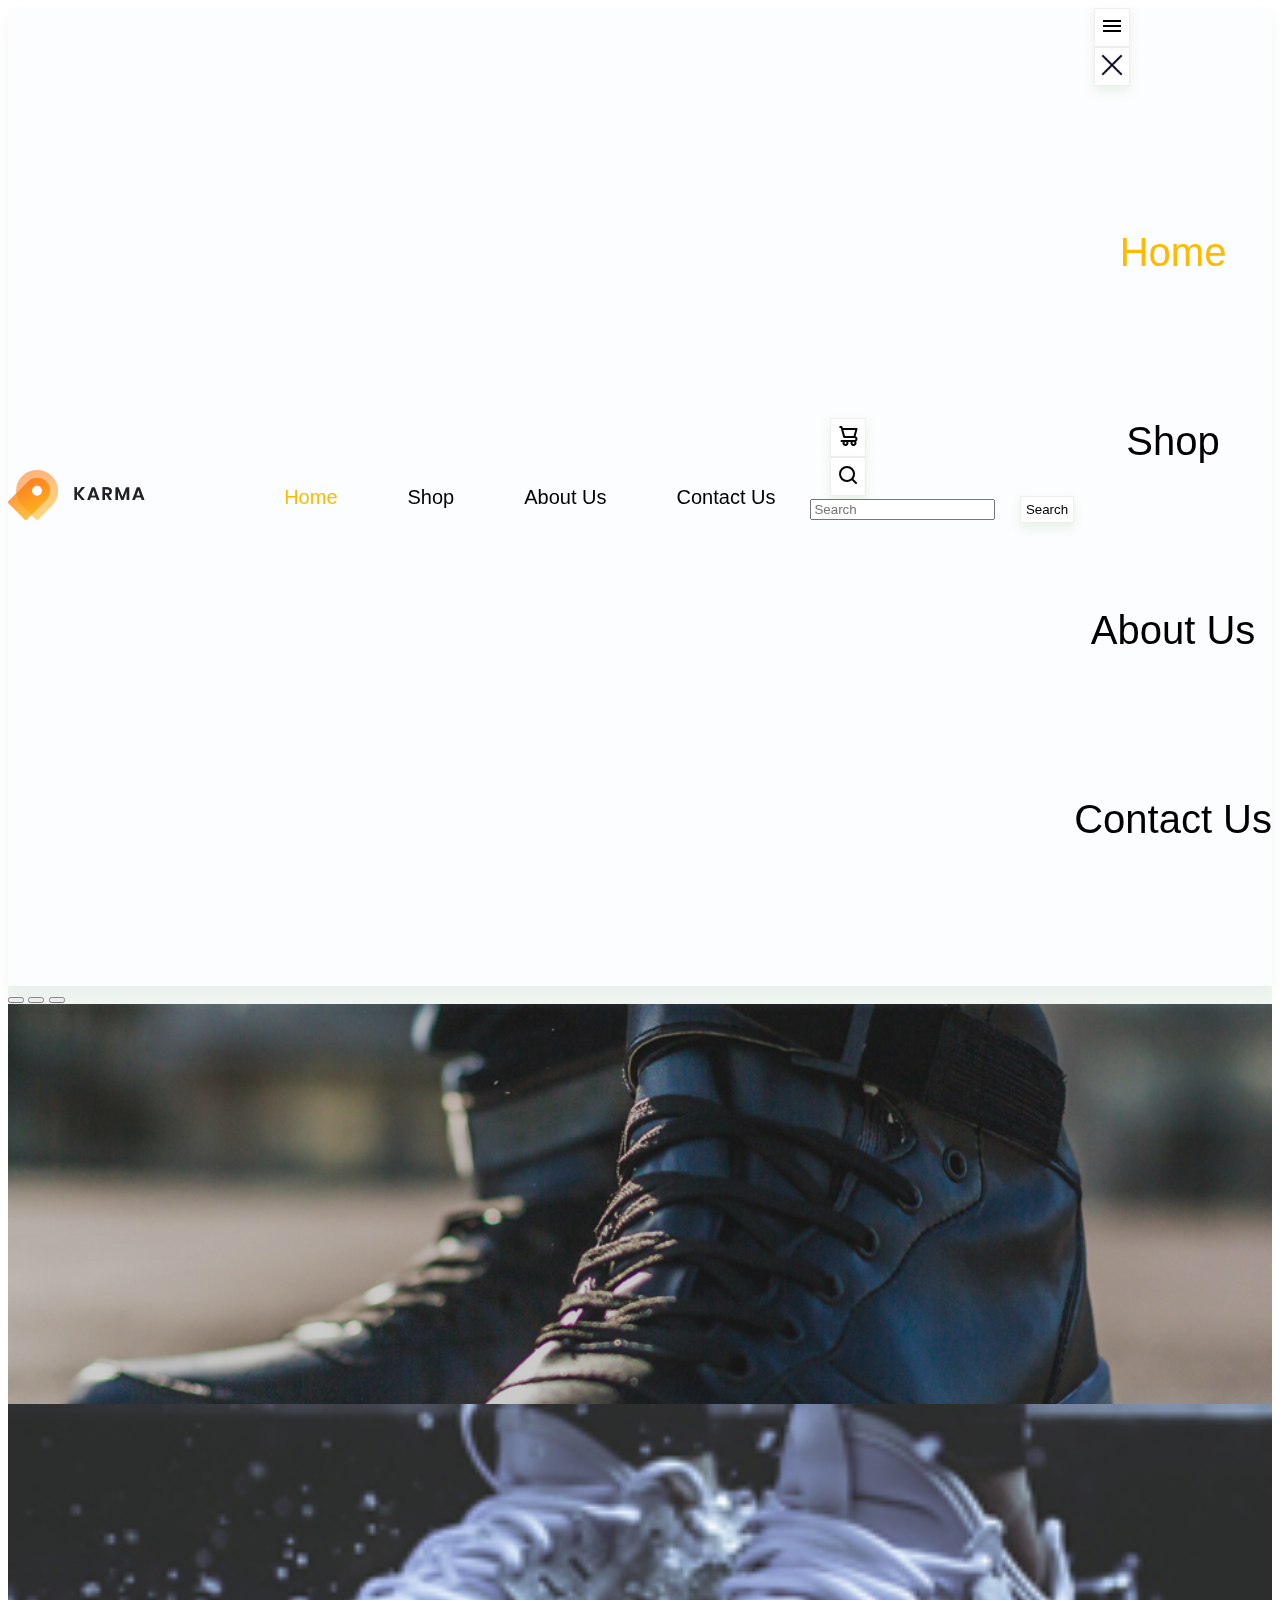
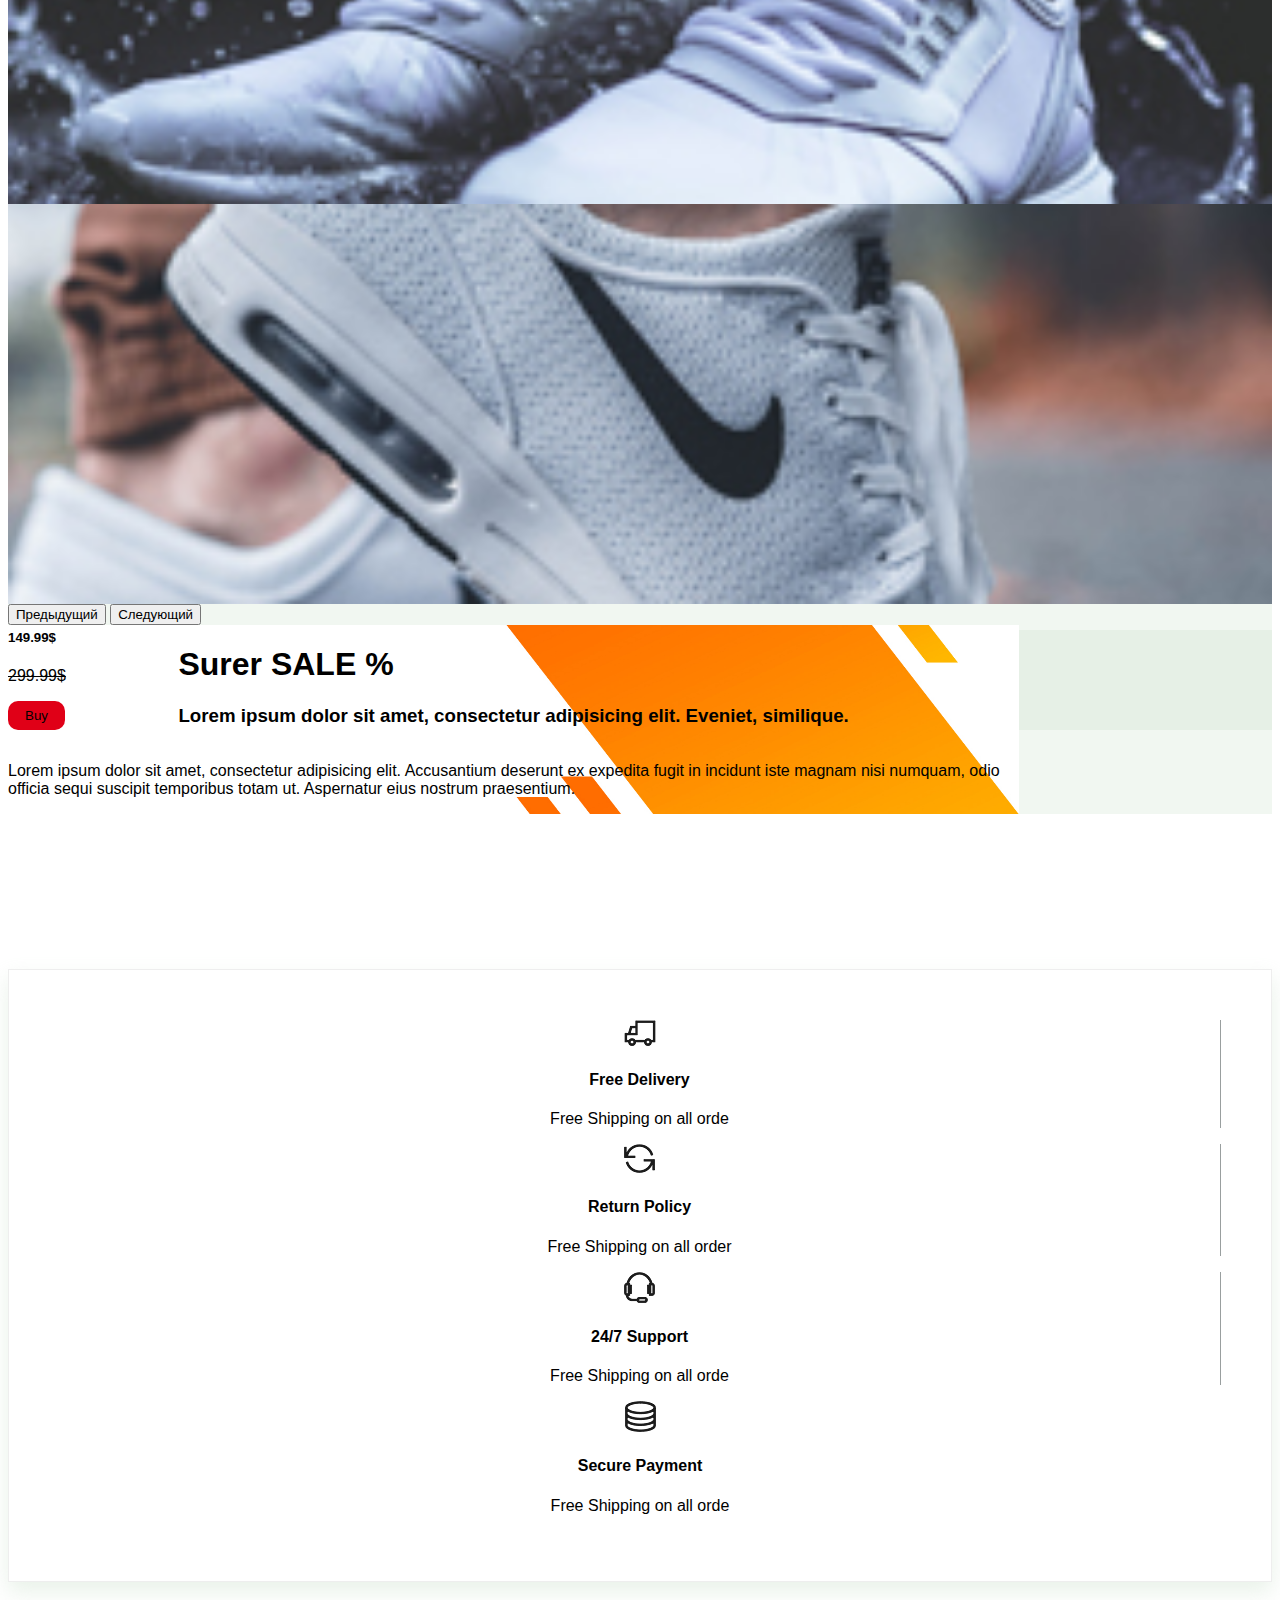
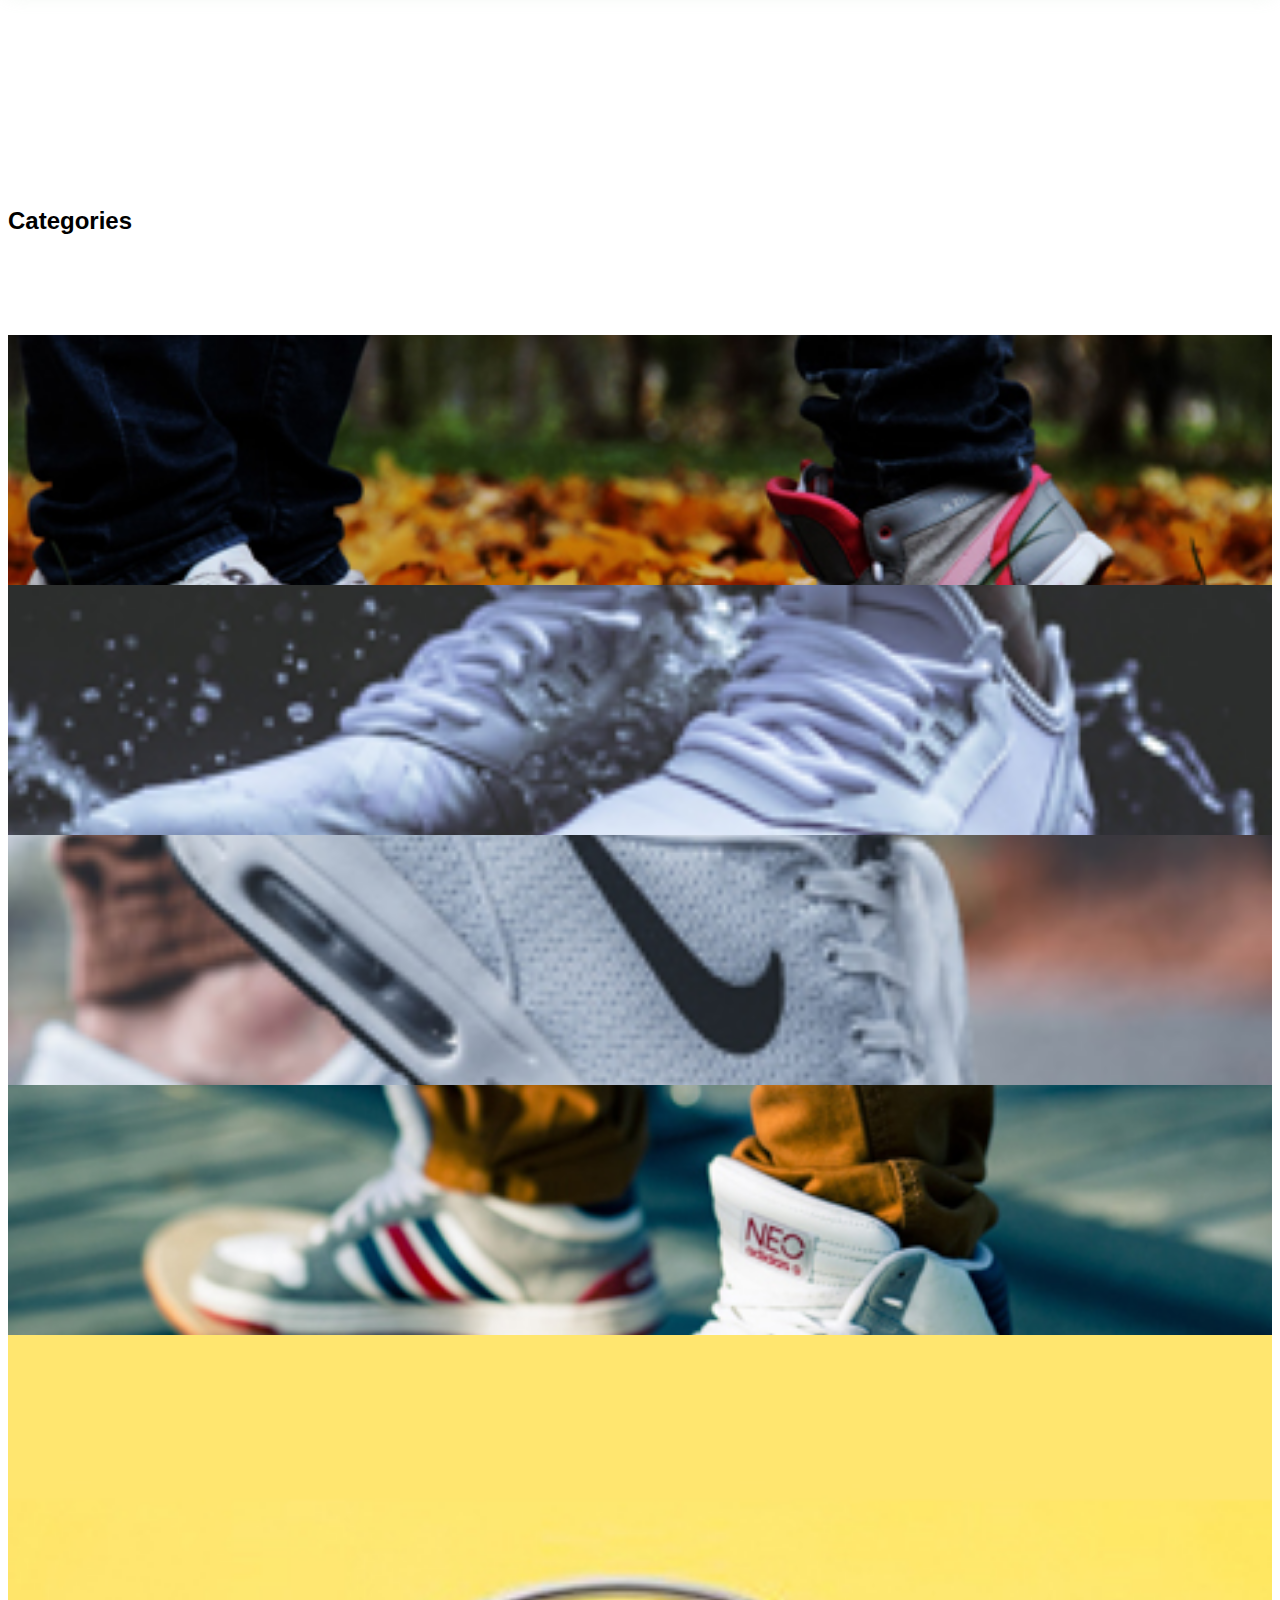
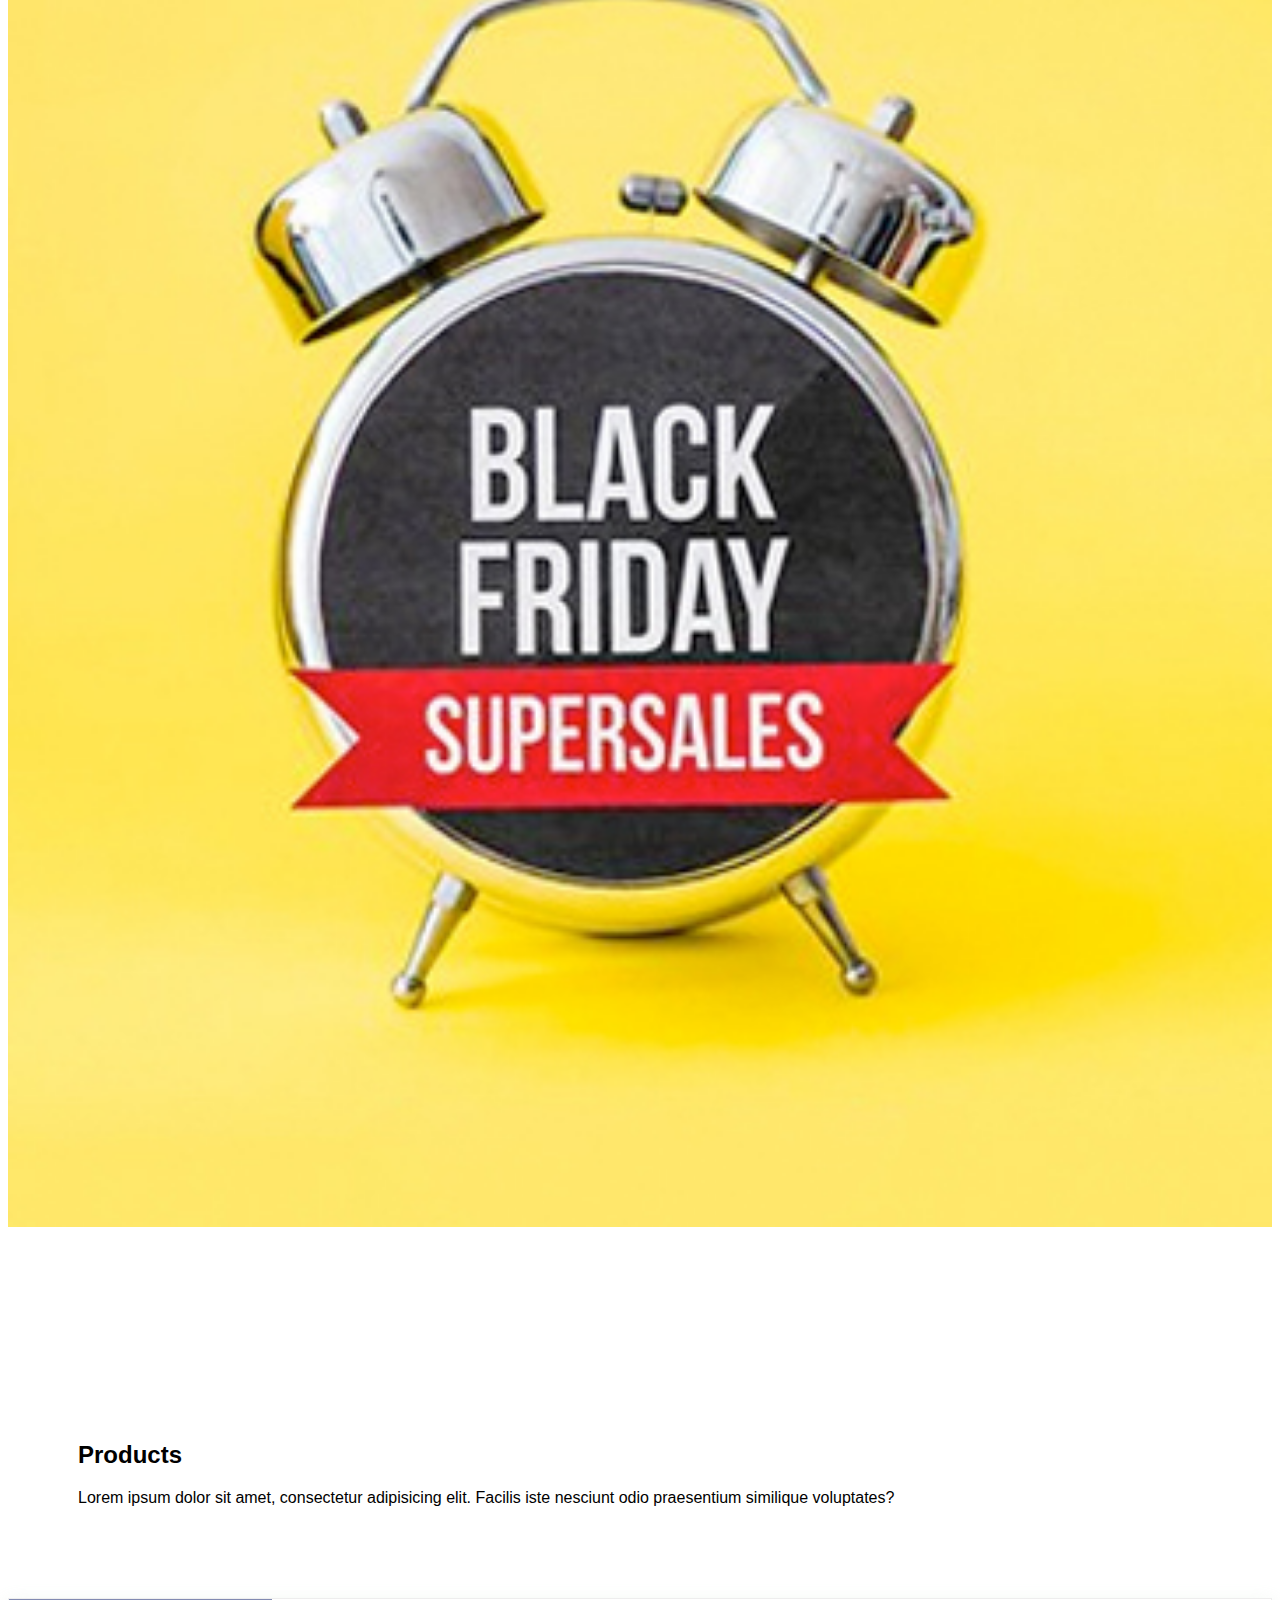
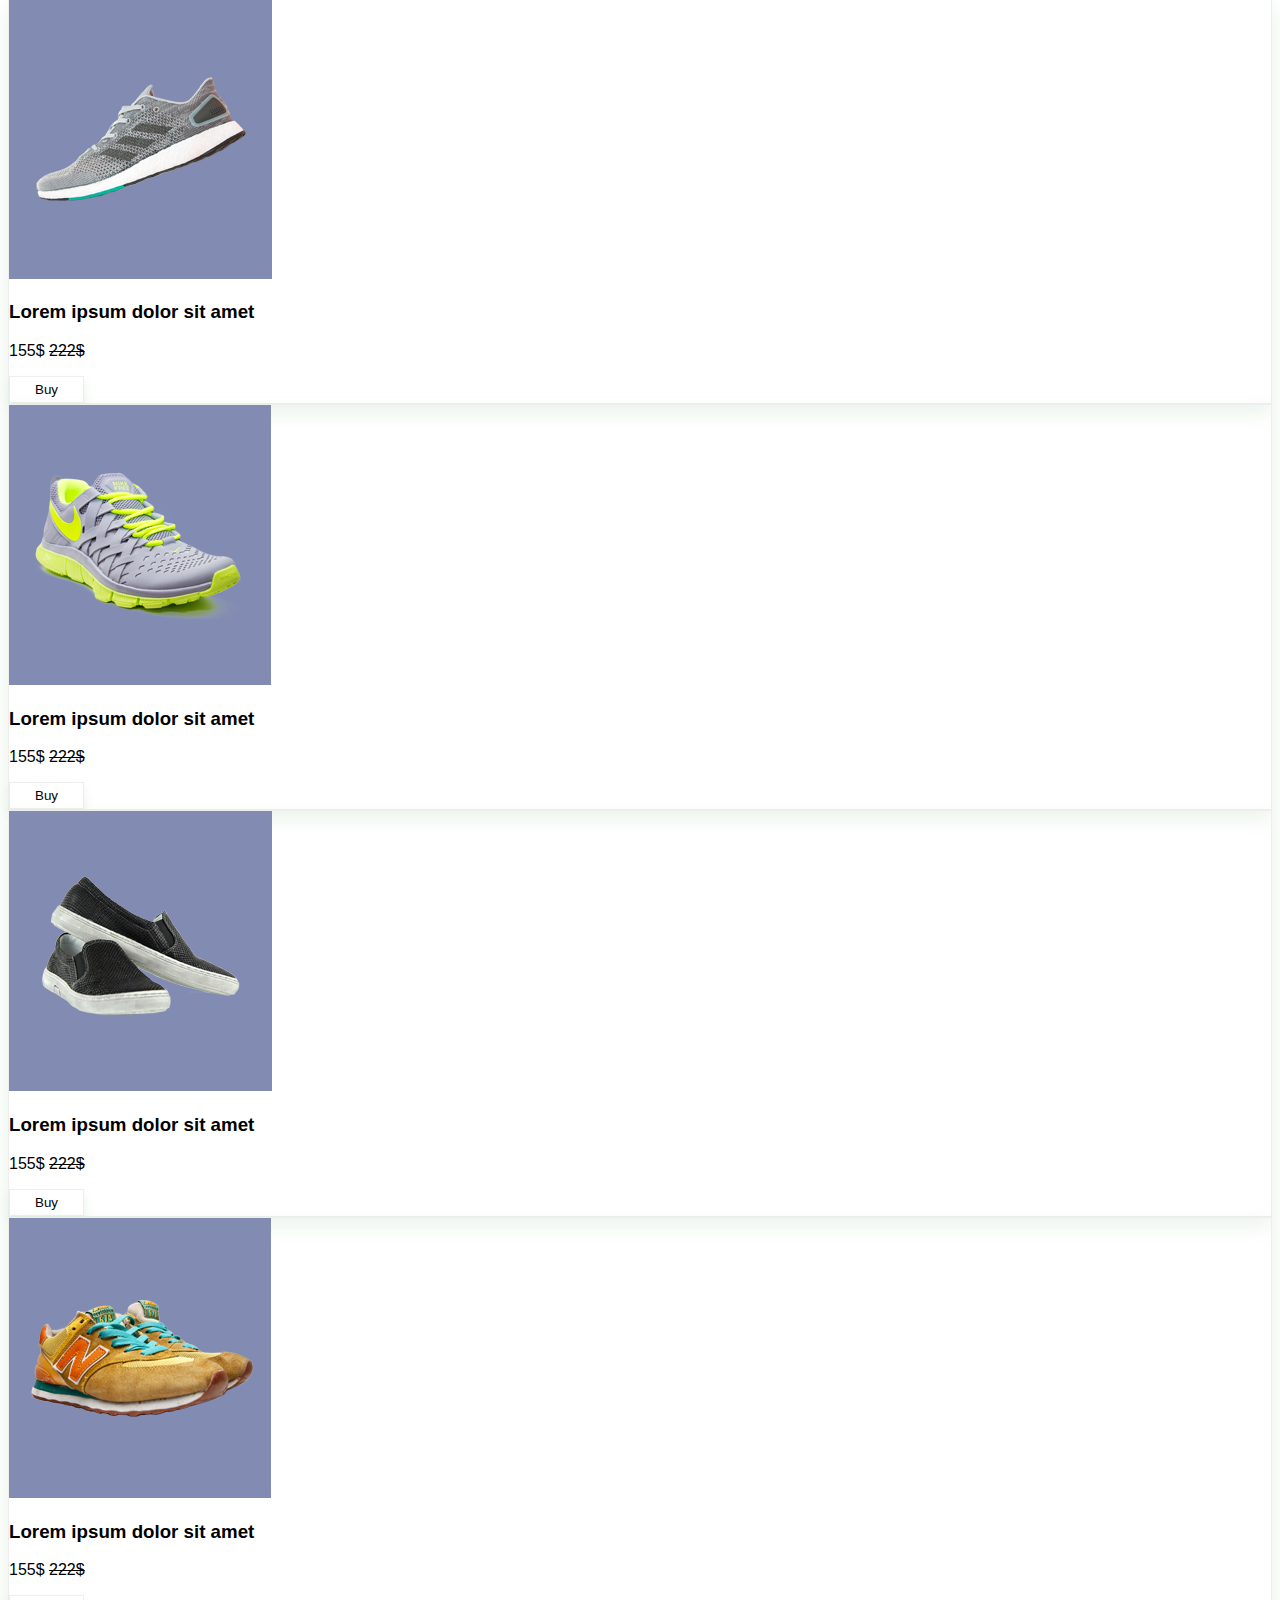
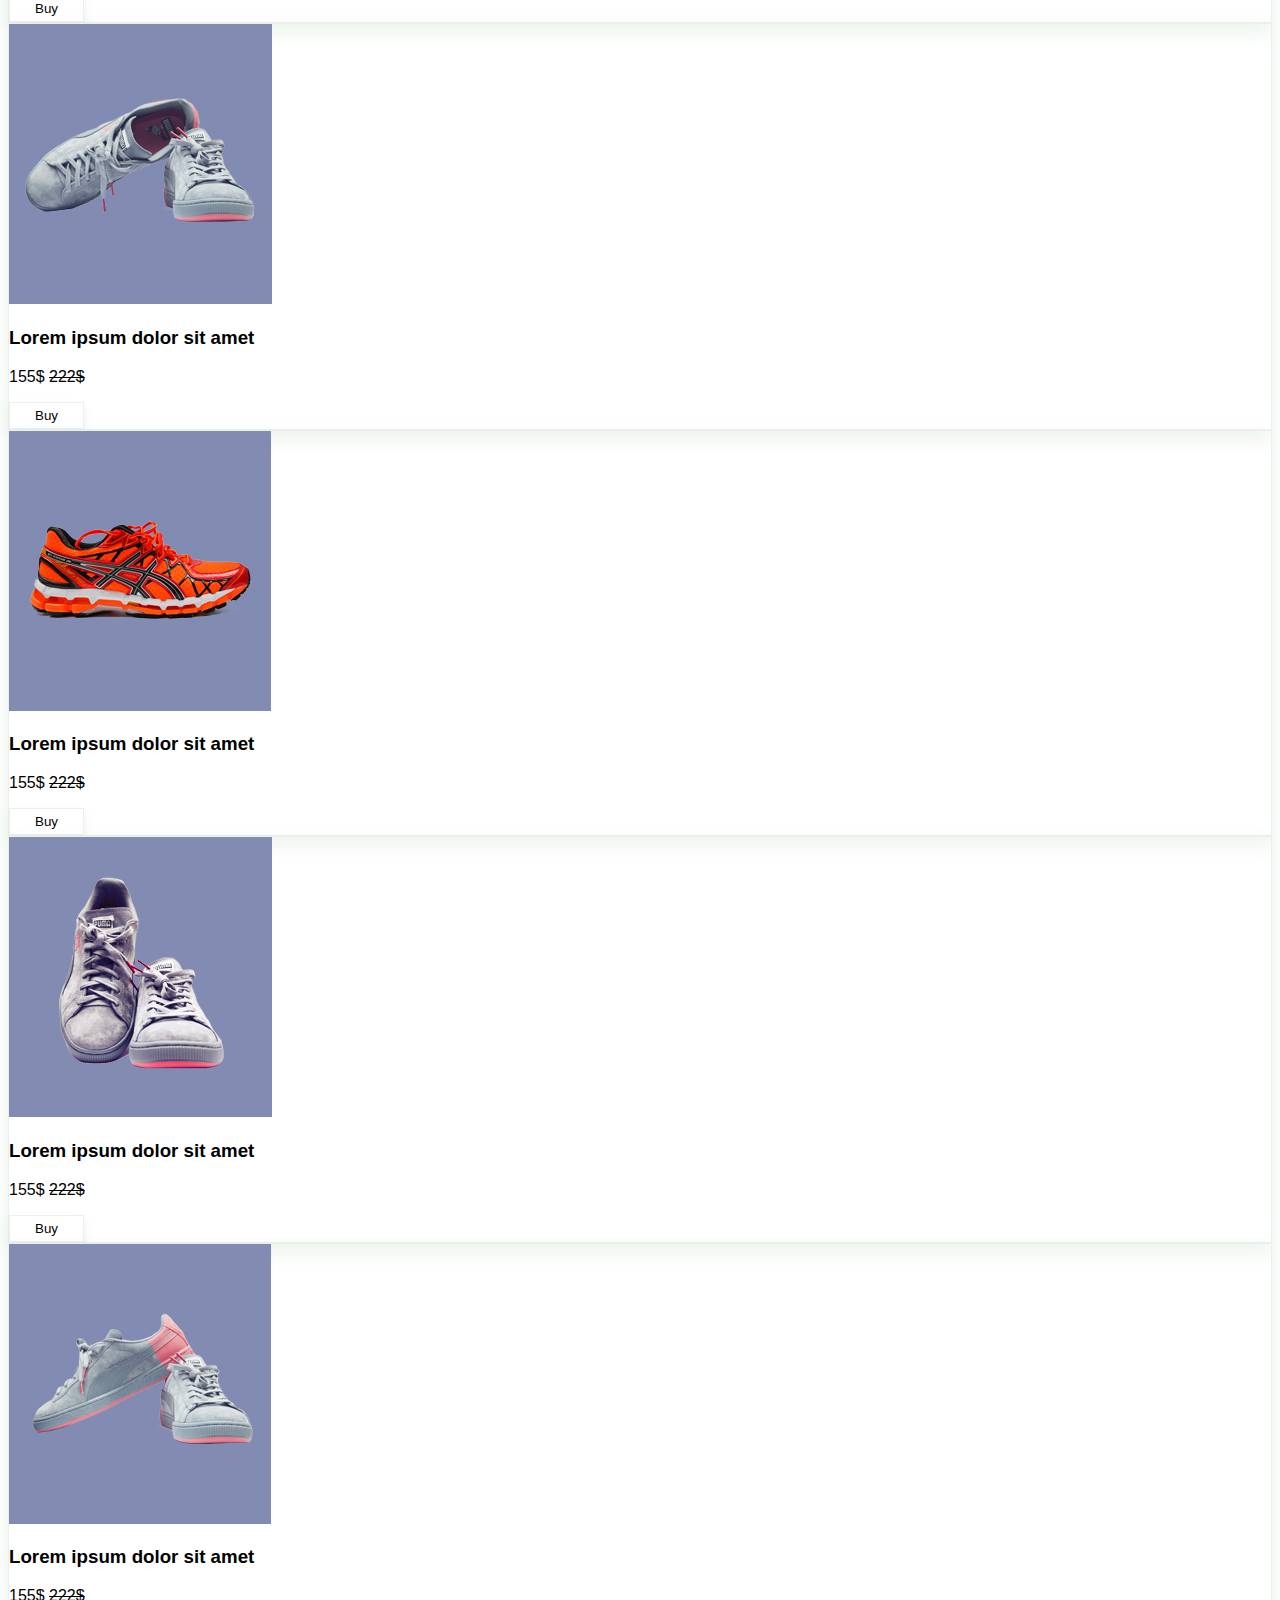
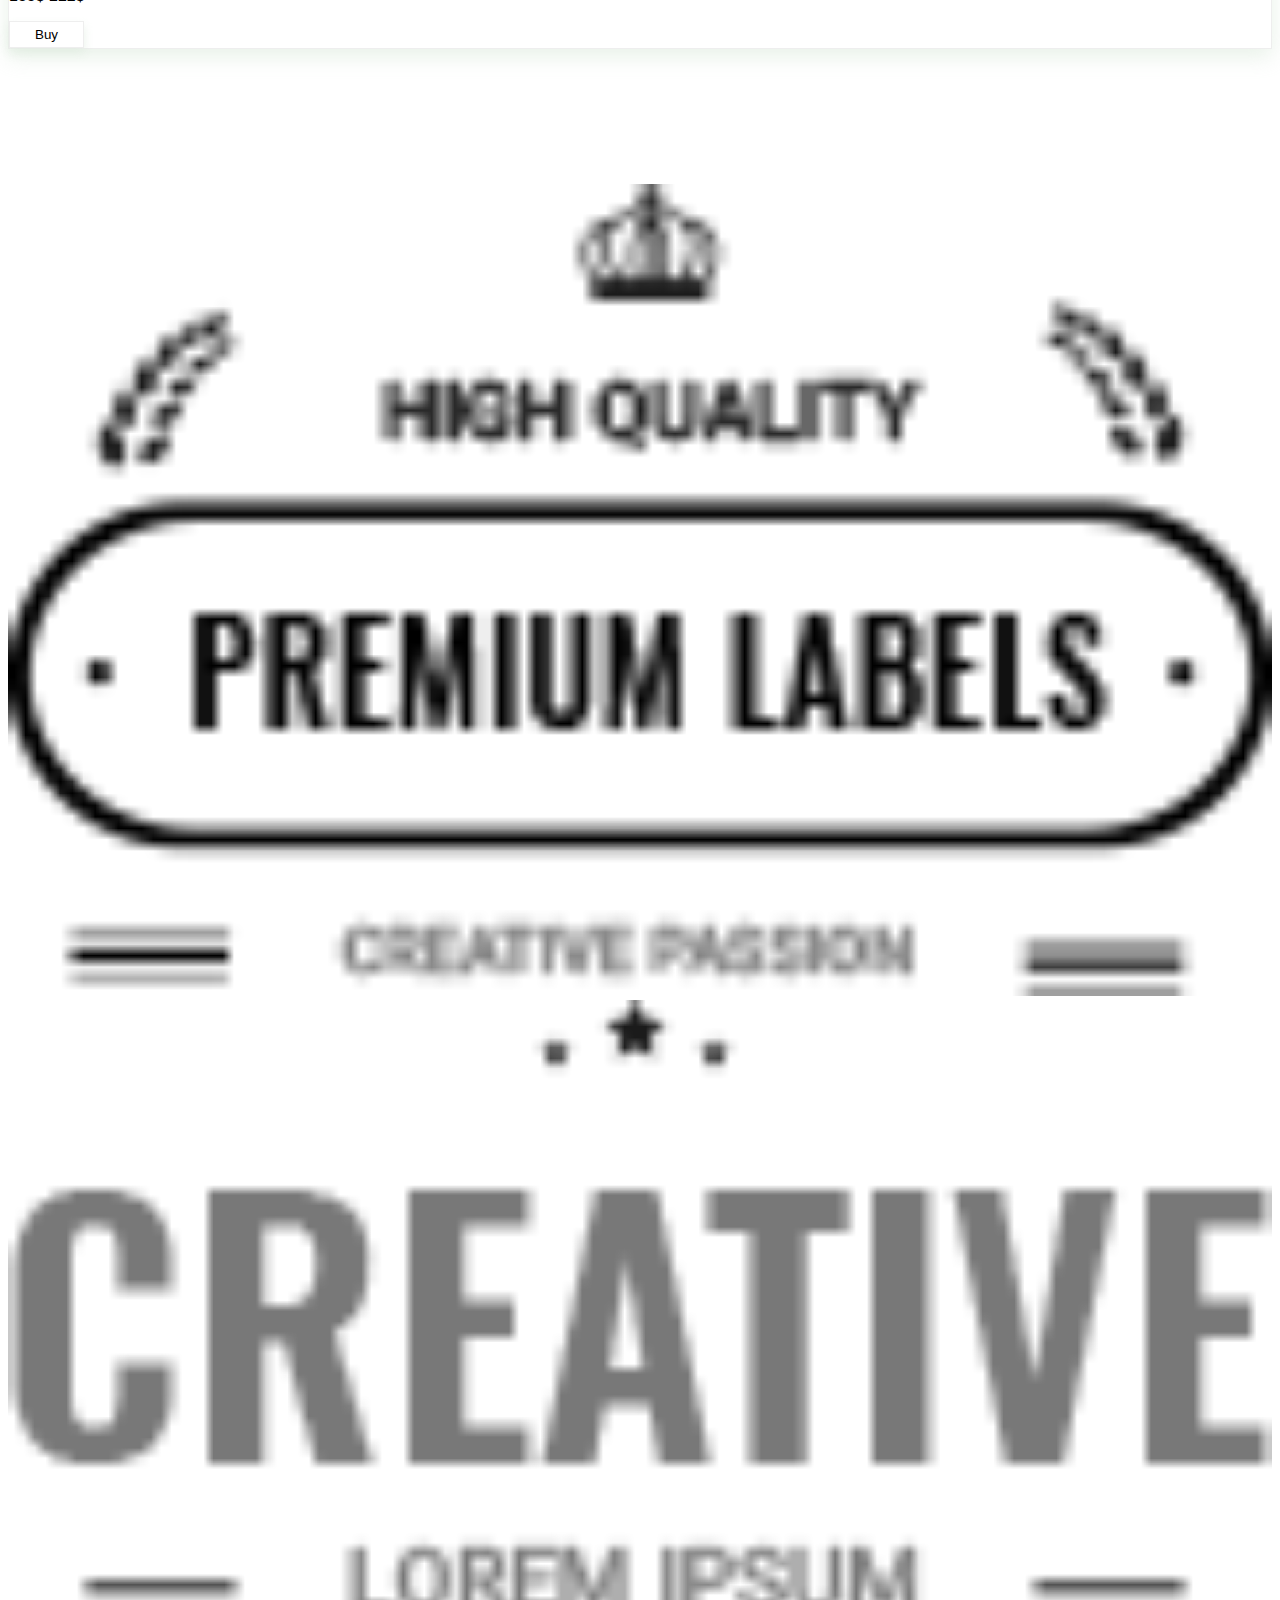
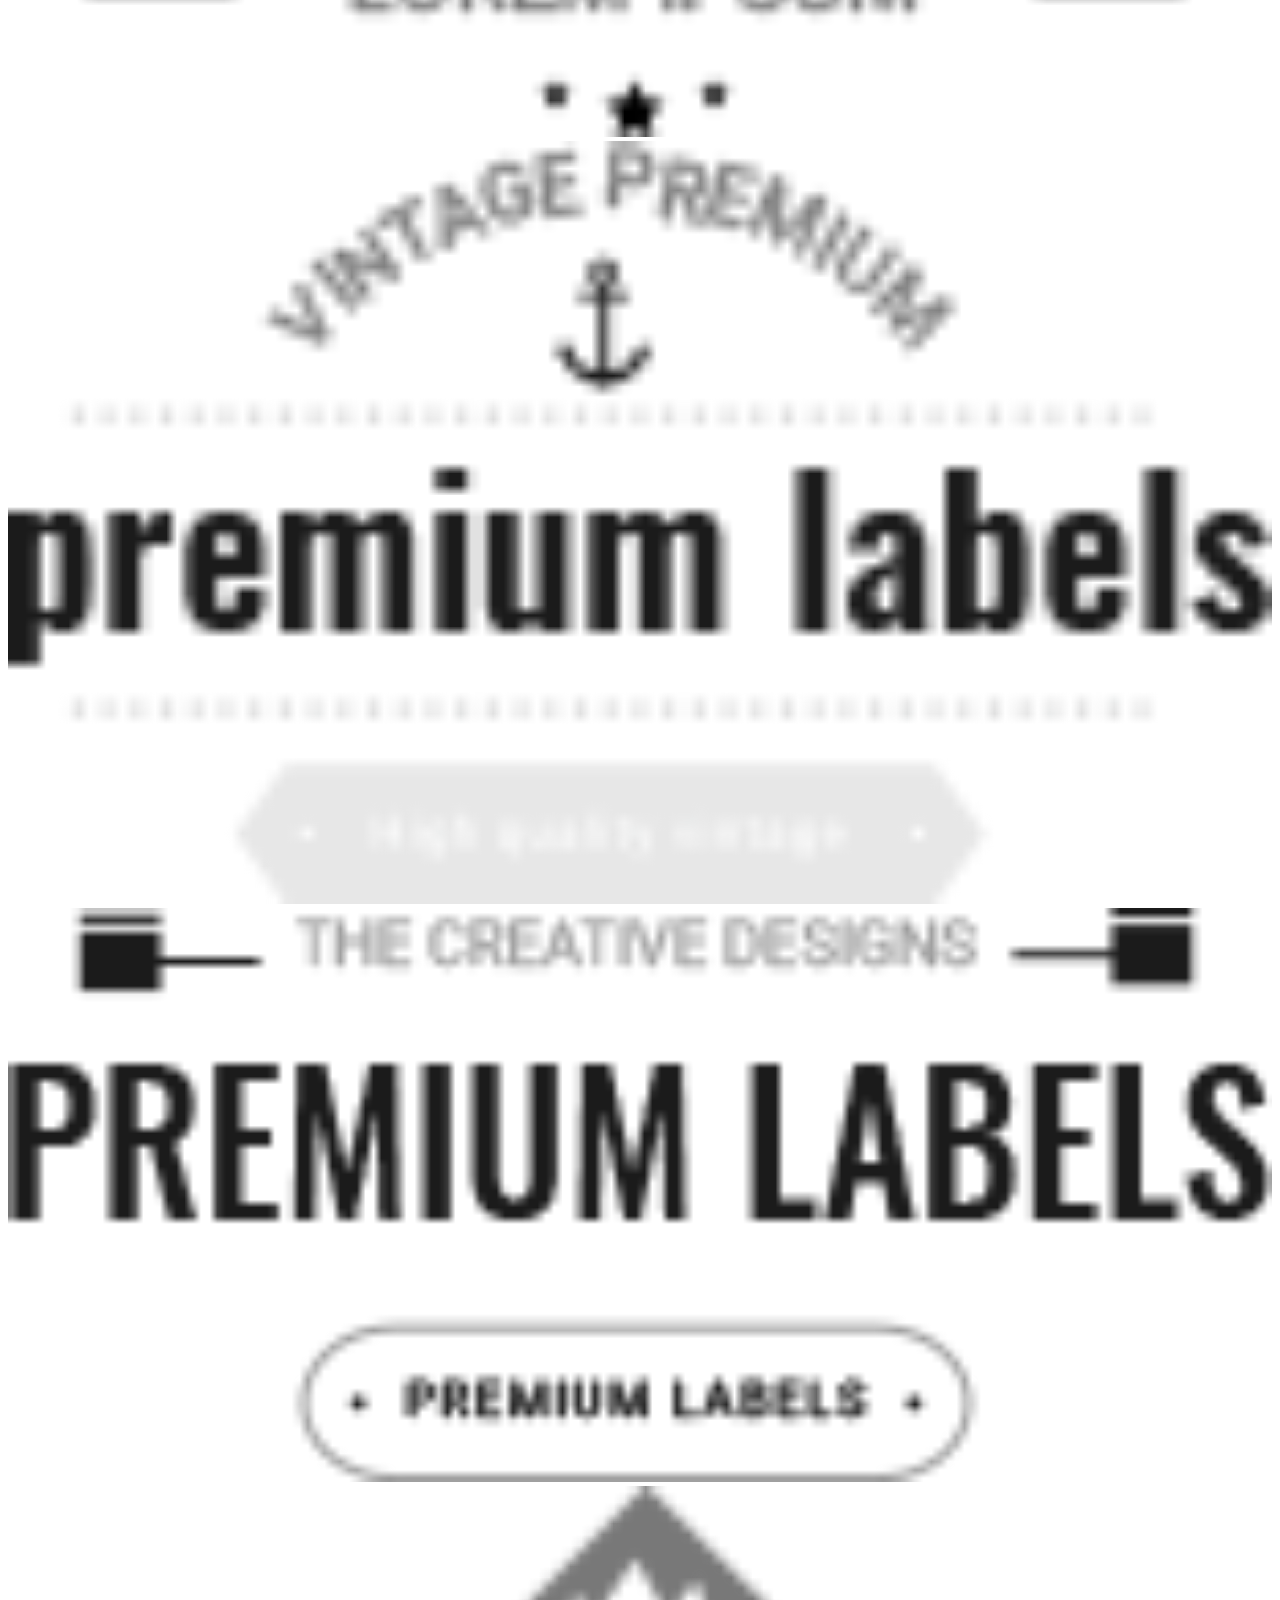
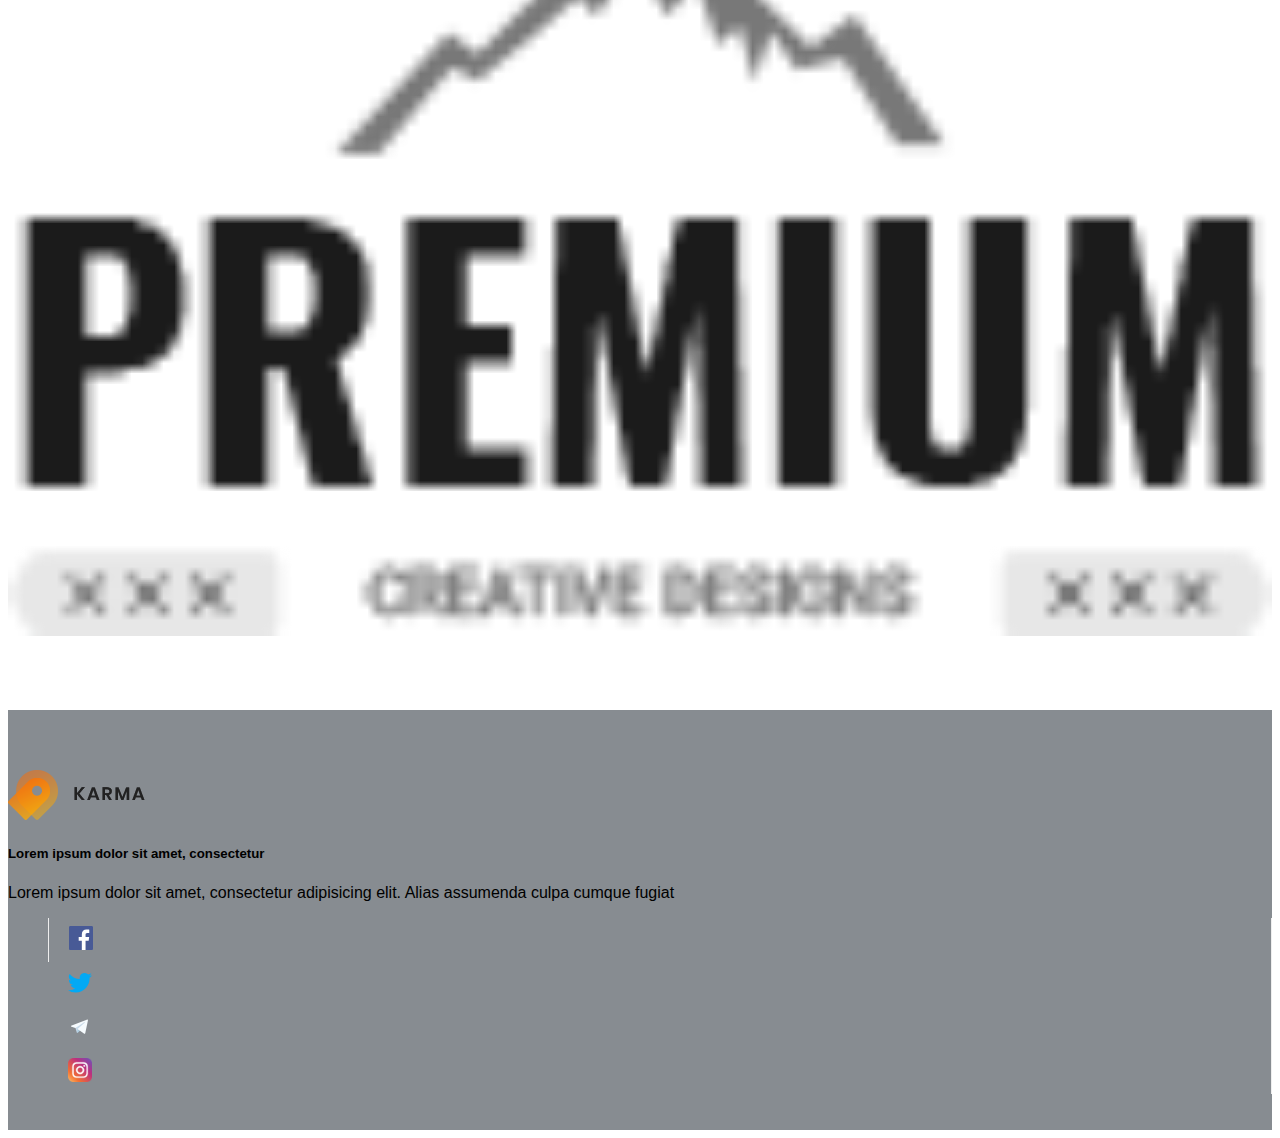
<file: index.html>
<!doctype html>
<html lang="en">
<head>
    <meta charset="UTF-8">
    <meta name="viewport"
          content="width=device-width, user-scalable=no, initial-scale=1.0, maximum-scale=1.0, minimum-scale=1.0">
    <meta http-equiv="X-UA-Compatible" content="ie=edge">
    <title>Document</title>
    <link rel="stylesheet" href="style.css">
    <link rel="stylesheet" href="media.css">
    <link href="https://cdn.jsdelivr.net/npm/bootstrap@5.0.1/dist/css/bootstrap.min.css" rel="stylesheet"
          integrity="sha384-+0n0xVW2eSR5OomGNYDnhzAbDsOXxcvSN1TPprVMTNDbiYZCxYbOOl7+AMvyTG2x" crossorigin="anonymous">
    <link rel="preconnect" href="https://fonts.gstatic.com">
    <link href="https://fonts.googleapis.com/css2?family=Raleway:wght@400;500;700&display=swap" rel="stylesheet">
</head>
<body>
<nav class="top container-fluid">
    <div class="top__nav container">
        <div class="top__nav_logo py-lg-4 py-md-3 py-2">
            <a href="#"><img src="images/logo.png" alt=""></a>
        </div>
        <nav>
            <div class="nav__menu d-none d-lg-block">
                <ul>
                    <li><a href="#" style="color: #ffba00">Home</a></li>
                    <li><a href="#">Shop</a></li>
                    <li><a href="About%20Us/index.html">About Us</a></li>
                    <li><a href="Contact/index.html">Contact Us</a></li>
                </ul>
            </div>
            <div class="nav__icons d-flex">
                <div class="nav__icons__busket">
                    <button class="busket">
                        <svg xmlns="http://www.w3.org/2000/svg" width="24" height="24" viewBox="0 0 24 24">
                            <path d="M21.5,15a3,3,0,0,0-1.9-2.78l1.87-7a1,1,0,0,0-.18-.87A1,1,0,0,0,20.5,4H6.8L6.47,2.74A1,1,0,0,0,5.5,2h-2V4H4.73l2.48,9.26a1,1,0,0,0,1,.74H18.5a1,1,0,0,1,0,2H5.5a1,1,0,0,0,0,2H6.68a3,3,0,1,0,5.64,0h2.36a3,3,0,1,0,5.82,1,2.94,2.94,0,0,0-.4-1.47A3,3,0,0,0,21.5,15Zm-3.91-3H9L7.34,6H19.2ZM9.5,20a1,1,0,1,1,1-1A1,1,0,0,1,9.5,20Zm8,0a1,1,0,1,1,1-1A1,1,0,0,1,17.5,20Z"/>
                        </svg>
                    </button>
                </div>
                <div class="nav__icons__search">
                    <button class="search" type="button" data-bs-toggle="offcanvas" data-bs-target="#offcanvasTop"
                            aria-controls="offcanvasTop">
                        <svg xmlns="http://www.w3.org/2000/svg" width="24" height="24" viewBox="0 0 24 24">
                            <path d="M20.71 19.29l-3.4-3.39A7.92 7.92 0 0 0 19 11a8 8 0 1 0-8 8 7.92 7.92 0 0 0 4.9-1.69l3.39 3.4a1 1 0 0 0 1.42 0 1 1 0 0 0 0-1.42zM5 11a6 6 0 1 1 6 6 6 6 0 0 1-6-6z"/>
                        </svg>
                    </button>
                    <div class="offcanvas offcanvas-top" tabindex="-1" id="offcanvasTop"
                         aria-labelledby="offcanvasTopLabel">
                        <div class="offcanvas-body">
                            <form class="d-flex">
                                <input class="form-control me-2" type="search" placeholder="Search"
                                       aria-label="Search">
                                <button class="btn btn-outline-success" type="submit">Search</button>
                            </form>
                        </div>
                    </div>
                </div>
            </div>
            <div class="nav__menu_burger d-lg-none">
                <button class="burger" type="button" data-bs-toggle="offcanvas" data-bs-target="#offcanvasRight"
                        aria-controls="offcanvasRight">
                    <svg class="burger" xmlns="http://www.w3.org/2000/svg" width="24" height="24"
                         viewBox="0 0 24 24">
                        <path fill="none" d="M0 0h24v24H0V0z"/>
                        <path d="M3 18h18v-2H3v2zm0-5h18v-2H3v2zm0-7v2h18V6H3z"/>
                    </svg>
                </button>
                <div class="offcanvas offcanvas-end" tabindex="-1" id="offcanvasRight"
                     aria-labelledby="offcanvasRightLabel">
                    <div class="offcanvas-header">
                        <button type="button" data-bs-dismiss="offcanvas"
                                aria-label="Закрыть"><img src="images/close.png" width="24" height="24" alt=""></button>
                    </div>
                    <div class="offcanvas-body">
                        <div class="nav__menu-burger">
                            <ul>
                                <li><a href="#" style="color: #ffba00">Home</a></li>
                                <li><a href="#">Shop</a></li>
                                <li><a href="About%20Us/index.html">About Us</a></li>
                                <li><a href="Contact/index.html">Contact Us</a></li>
                            </ul>
                        </div>
                    </div>
                </div>
            </div>
        </nav>
    </div>
</nav>
<header>
    <div class="super_sale container-fluid py-4">
        <div class="row g-2">
            <div class="col-lg-6 col-sm-12 p-0">
                <div class="img_sale">
                    <div id="carouselExampleCaptions" class="carousel slide" data-bs-ride="carousel">
                        <div class="carousel-indicators">
                            <button type="button" data-bs-target="#carouselExampleCaptions" data-bs-slide-to="0"
                                    class="active" aria-current="true" aria-label="Slide 1"></button>
                            <button type="button" data-bs-target="#carouselExampleCaptions" data-bs-slide-to="1"
                                    aria-label="Slide 2"></button>
                            <button type="button" data-bs-target="#carouselExampleCaptions" data-bs-slide-to="2"
                                    aria-label="Slide 3"></button>
                        </div>
                        <div class="carousel-inner">
                            <div class="carousel-item active">
                                <img src="images/exclusive.jpg" alt="...">
                                <div class="carousel-caption d-none d-md-block ">
                                    <div class="card-body text-center d-inline-block">
                                        <h5 class="card-title">149.99$</h5>
                                        <p class="card-text"><s>299.99$</s></p>
                                        <button class="btn_buy">Buy</button>
                                    </div>
                                </div>
                            </div>
                            <div class="carousel-item">
                                <img src="images/c2.jpg" alt="...">
                                <div class="carousel-caption d-none d-md-block">
                                    <div class="card-body text-center d-inline-block">
                                        <h5 class="card-title">149.99$</h5>
                                        <p class="card-text"><s>299.99$</s></p>
                                        <button class="btn_buy">Buy</button>
                                    </div>
                                </div>
                            </div>
                            <div class="carousel-item">
                                <img src="images/c3.jpg" alt="...">
                                <div class="carousel-caption d-none d-md-block">
                                    <div class="card-body text-center d-inline-block">
                                        <h5 class="card-title">149.99$</h5>
                                        <p class="card-text"><s>299.99$</s></p>
                                        <button class="btn_buy">Buy</button>
                                    </div>
                                </div>
                            </div>
                        </div>
                        <button class="carousel-control-prev" type="button" data-bs-target="#carouselExampleCaptions"
                                data-bs-slide="prev">
                            <span class="carousel-control-prev-icon" aria-hidden="true"></span>
                            <span class="visually-hidden">Предыдущий</span>
                        </button>
                        <button class="carousel-control-next" type="button" data-bs-target="#carouselExampleCaptions"
                                data-bs-slide="next">
                            <span class="carousel-control-next-icon" aria-hidden="true"></span>
                            <span class="visually-hidden">Следующий</span>
                        </button>
                    </div>
                </div>
            </div>
            <div class="col-lg-6 col-sm-12 d-flex justify-content-center">
                <div class="text_sale">
                    <div class="text_sale__title">
                        <h1>Surer SALE %</h1>
                        <h3>Lorem ipsum dolor sit amet, consectetur adipisicing elit. Eveniet, similique.</h3>
                    </div>
                    <div class="text_sale__info">
                        <p>Lorem ipsum dolor sit amet, consectetur adipisicing elit. Accusantium deserunt ex expedita
                            fugit in incidunt iste magnam nisi numquam, odio officia sequi suscipit temporibus totam ut.
                            Aspernatur eius nostrum praesentium.</p>
                    </div>
                </div>
            </div>
        </div>
    </div>
</header>
<section class="services container">
    <div class="services__box">
        <div class="row">
            <div class="col-lg-3 col-md-6 col-12">
                <div class="services__box__card" id="border-none1">
                    <img src="images/features/f-icon1.png" class="p-3" alt="">
                    <h4>Free Delivery</h4>
                    <p>Free Shipping on all orde</p>
                </div>
            </div>
            <div class="col-lg-3 col-md-6 col-12">
                <div class="services__box__card" id="border-none2">
                    <img src="images/features/f-icon2.png" class="p-3" alt="">
                    <h4>Return Policy</h4>
                    <p>Free Shipping on all order</p>
                </div>
            </div>
            <div class="col-lg-3 col-md-6 col-12">
                <div class="services__box__card" id="border-none3">
                    <img src="images/features/f-icon3.png" class="p-3" alt="">
                    <h4>24/7 Support</h4>
                    <p>Free Shipping on all orde</p>
                </div>
            </div>
            <div class="col-lg-3 col-md-6 col-12">
                <div class="services__box__card" id="border-none4">
                    <img src="images/features/f-icon4.png" class="p-3" alt="">
                    <h4>Secure Payment</h4>
                    <p>Free Shipping on all orde</p>
                </div>
            </div>
        </div>
    </div>
</section>
<section class="product-categories container">
    <div class="product-categories__title text-center">
        <h2>Categories</h2>
    </div>
    <div class="row g-3">
        <div class="col-lg-9 col-md-12">
            <div class="row g-3">
                <div class="img col-lg-8 col-md-8 col-12">
                    <a href="#"><img src="images/category/c1.jpg" alt=""></a>
                    <div class="text_category">
                        <a href="#"><h4>Lorem ipsum dolor sit.</h4></a>
                    </div>
                </div>
                <div class="img col-lg-4 col-md-4 col-12">
                    <img src="images/category/c2.jpg" alt="">
                    <div class="text_category">
                        <a href="#"><h4>Lorem ipsum dolor sit.</h4></a>
                    </div>
                </div>
                <div class="img col-lg-4 col-md-4 col-12">
                    <img src="images/category/c3.jpg" alt="">
                    <div class="text_category">
                        <a href="#"><h4>Lorem ipsum dolor sit.</h4></a>
                    </div>
                </div>
                <div class="img col-lg-8 col-md-8 col-12">
                    <img src="images/category/c4.jpg" alt="">
                    <div class="text_category">
                        <a href="#"><h4>Lorem ipsum dolor sit.</h4></a>
                    </div>
                </div>
            </div>
        </div>
        <div class="img2 col-lg-3 col-12">
            <img src="images/category/c5.jpg" alt="">
            <div class="text_category">
                <a href="#"><h4>Lorem ipsum dolor sit.</h4></a>
            </div>
        </div>
    </div>
</section>
<section class="products container">
    <div class="products__title text-center">
        <h2>Products</h2>
        <p>Lorem ipsum dolor sit amet, consectetur adipisicing elit. Facilis iste nesciunt odio praesentium similique
            voluptates?</p>
    </div>
    <div class="cards">
        <div class="row g-4">
            <div class="col-lg-3 col-md-6 col-6">
                <div class="card">
                    <img src="images/product/p1.jpg" class="card-img-top" alt="...">
                    <div class="card-body">
                        <h3>Lorem ipsum dolor sit amet</h3>
                        <p class="card-text">155$ <s>222$</s></p>
                        <button>Buy</button>
                    </div>
                </div>
            </div>
            <div class="col-lg-3 col-md-6 col-6">
                <div class="card">
                    <img src="images/product/p2.jpg" class="card-img-top" alt="...">
                    <div class="card-body">
                        <h3>Lorem ipsum dolor sit amet</h3>
                        <p class="card-text">155$ <s>222$</s></p>
                        <button>Buy</button>
                    </div>
                </div>
            </div>
            <div class="col-lg-3 col-md-6 col-6">
                <div class="card">
                    <img src="images/product/p3.jpg" class="card-img-top" alt="...">
                    <div class="card-body">
                        <h3>Lorem ipsum dolor sit amet</h3>
                        <p class="card-text">155$ <s>222$</s></p>
                        <button>Buy</button>
                    </div>
                </div>
            </div>
            <div class="col-lg-3 col-md-6 col-6">
                <div class="card">
                    <img src="images/product/p4.jpg" class="card-img-top" alt="...">
                    <div class="card-body">
                        <h3>Lorem ipsum dolor sit amet</h3>
                        <p class="card-text">155$ <s>222$</s></p>
                        <button>Buy</button>
                    </div>
                </div>
            </div>
            <div class="col-lg-3 col-md-6 col-6">
                <div class="card">
                    <img src="images/product/p5.jpg" class="card-img-top" alt="...">
                    <div class="card-body">
                        <h3>Lorem ipsum dolor sit amet</h3>
                        <p class="card-text">155$ <s>222$</s></p>
                        <button>Buy</button>
                    </div>
                </div>
            </div>
            <div class="col-lg-3 col-md-6 col-6">
                <div class="card">
                    <img src="images/product/p6.jpg" class="card-img-top" alt="...">
                    <div class="card-body">
                        <h3>Lorem ipsum dolor sit amet</h3>
                        <p class="card-text">155$ <s>222$</s></p>
                        <button>Buy</button>
                    </div>
                </div>
            </div>
            <div class="col-lg-3 col-md-6 col-6">
                <div class="card">
                    <img src="images/product/p7.jpg" class="card-img-top" alt="...">
                    <div class="card-body">
                        <h3>Lorem ipsum dolor sit amet</h3>
                        <p class="card-text">155$ <s>222$</s></p>
                        <button>Buy</button>
                    </div>
                </div>
            </div>
            <div class="col-lg-3 col-md-6 col-6">
                <div class="card">
                    <img src="images/product/p8.jpg" class="card-img-top" alt="...">
                    <div class="card-body">
                        <h3>Lorem ipsum dolor sit amet</h3>
                        <p class="card-text">155$ <s>222$</s></p>
                        <button>Buy</button>
                    </div>
                </div>
            </div>
        </div>
    </div>
</section>
<section class="brands container">
    <div class="row g-5 g-md-0 justify-content-center justify-content-md-between align-items-center">
        <div class="col-md-2 col-5 p-md-2 p-lg-4">
            <div class="brands__img text-center">
                <img src="images/brand/1.png" alt="">
            </div>
        </div>
        <div class="col-md-2 col-5 p-md-2 p-lg-4">
            <div class="brands__img text-center">
                <img src="images/brand/2.png" alt="">
            </div>
        </div>
        <div class="col-md-2 col-5 p-md-2 p-lg-4">
            <div class="brands__img text-center">
                <img src="images/brand/3.png" alt="">
            </div>
        </div>
        <div class="col-md-2 col-5 p-md-2 p-lg-4">
            <div class="brands__img text-center">
                <img src="images/brand/4.png" alt="">
            </div>
        </div>
        <div class="col-md-2 col-5 p-md-2 p-lg-4">
            <div class="brands__img text-center">
                <img src="images/brand/5.png" alt="">
            </div>
        </div>
    </div>
</section>
<footer>
    <div class="container">
        <div class="row flex-column-reverse flex-sm-row align-content-center justify-content-md-between">
            <div class="logo_footer col-3 d-none d-md-block">
                <a href="#"><img src="images/logo.png" alt=""></a>
            </div>
            <div class="info_footer col-10 col-md-6 col-lg-4">
                <h5>Lorem ipsum dolor sit amet, consectetur</h5>
                <p>Lorem ipsum dolor sit amet, consectetur adipisicing elit. Alias assumenda culpa cumque fugiat</p>

            </div>
            <div class="icons_footer col-10 col-md-11 col-lg-4">
                <ul class="d-flex justify-content-start justify-content-md-end justify-content-lg-start px-0 px-md-3">
                    <li><a href="#">
                        <svg xmlns="http://www.w3.org/2000/svg" width="24" height="24"
                             viewBox="0 0 266.893 266.895">
                            <path fill="#485a96"
                                  d="M252.164 266.895c8.134 0 14.729-6.596 14.729-14.73V14.73c0-8.137-6.596-14.73-14.729-14.73H14.73C6.593 0 0 6.594 0 14.73v237.434c0 8.135 6.593 14.73 14.73 14.73h237.434z"/>
                            <path fill="#fff"
                                  d="M184.152 266.895V163.539h34.692l5.194-40.28h-39.887V97.542c0-11.662 3.238-19.609 19.962-19.609l21.329-.01V41.897c-3.689-.49-16.351-1.587-31.08-1.587-30.753 0-51.807 18.771-51.807 53.244v29.705h-34.781v40.28h34.781v103.355h41.597z"/>
                        </svg>
                    </a></li>
                    <li><a href="#">
                        <svg xmlns="http://www.w3.org/2000/svg" width="24" height="24" viewBox="0 0 16 16">
                            <path fill="#03A9F4"
                                  d="M16 3.539a6.839 6.839 0 0 1-1.89.518 3.262 3.262 0 0 0 1.443-1.813 6.555 6.555 0 0 1-2.08.794 3.28 3.28 0 0 0-5.674 2.243c0 .26.022.51.076.748a9.284 9.284 0 0 1-6.761-3.431 3.285 3.285 0 0 0 1.008 4.384A3.24 3.24 0 0 1 .64 6.578v.036a3.295 3.295 0 0 0 2.628 3.223 3.274 3.274 0 0 1-.86.108 2.9 2.9 0 0 1-.621-.056 3.311 3.311 0 0 0 3.065 2.285 6.59 6.59 0 0 1-4.067 1.399c-.269 0-.527-.012-.785-.045A9.234 9.234 0 0 0 5.032 15c6.036 0 9.336-5 9.336-9.334 0-.145-.005-.285-.012-.424A6.544 6.544 0 0 0 16 3.539z"/>
                        </svg>
                    </a></li>
                    <li><a href="#">
                        <svg xmlns="http://www.w3.org/2000/svg" width="24" height="24" viewBox="0 0 512 512">
                            <path fill="#c8daea" d="M199 404c-11 0-10-4-13-14l-32-105 245-144"/>
                            <path fill="#a9c9dd" d="M199 404c7 0 11-4 16-8l45-43-56-34"/>
                            <path fill="#f6fbfe"
                                  d="M204 319l135 99c14 9 26 4 30-14l55-258c5-22-9-32-24-25L79 245c-21 8-21 21-4 26l83 26 190-121c9-5 17-3 11 4"/>
                        </svg>
                    </a></li>
                    <li><a href="#"><img src="images/instagram.png" width="24" height="24" alt=""></a></li>
                </ul>
            </div>
        </div>
    </div>
</footer>
<script src="https://cdn.jsdelivr.net/npm/bootstrap@5.0.1/dist/js/bootstrap.bundle.min.js"
        integrity="sha384-gtEjrD/SeCtmISkJkNUaaKMoLD0//ElJ19smozuHV6z3Iehds+3Ulb9Bn9Plx0x4"
        crossorigin="anonymous"></script>
</body>
</html>
</file>
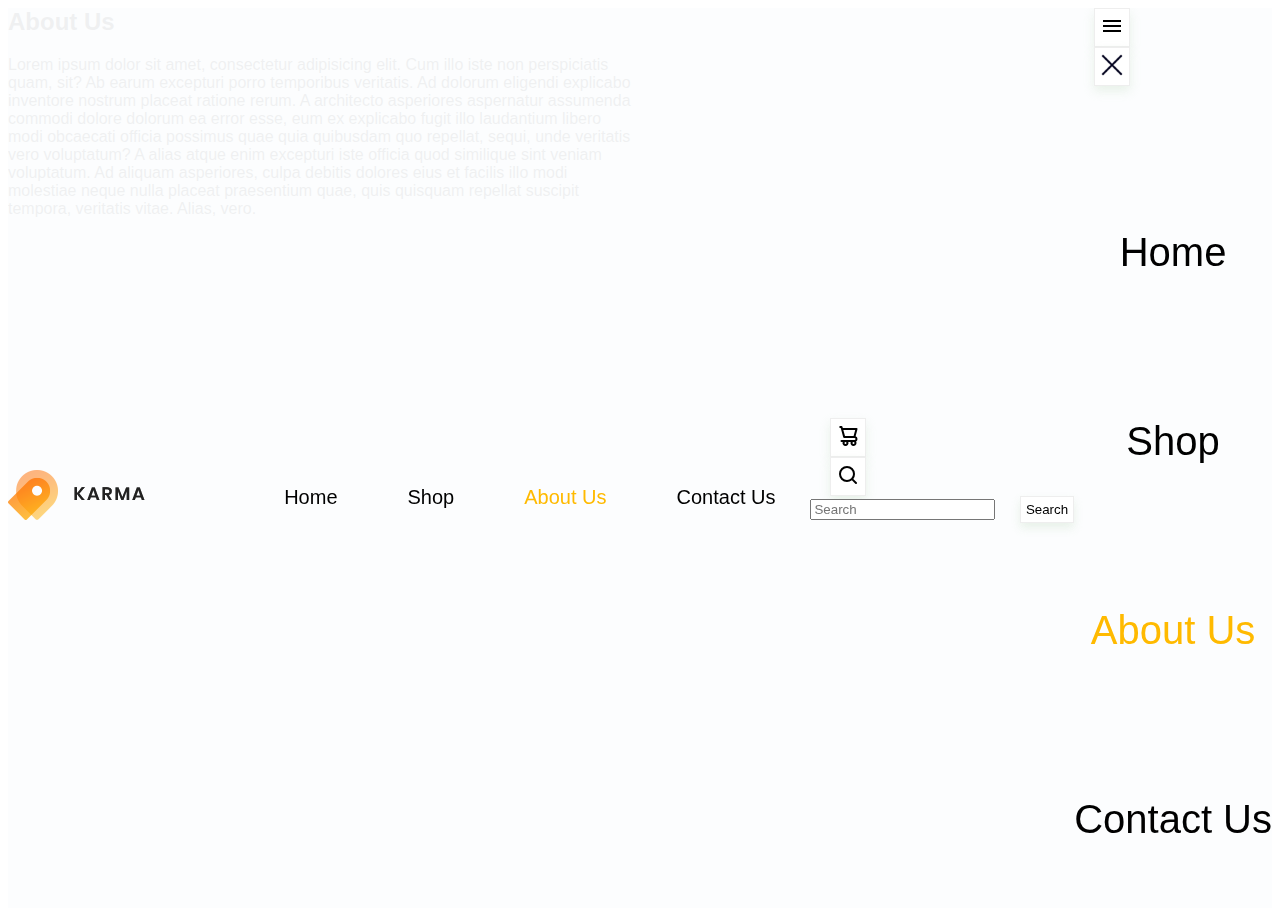
<file: About Us/index.html>
<!doctype html>
<html lang="en">
<head>
    <meta charset="UTF-8">
    <meta name="viewport"
          content="width=device-width, user-scalable=no, initial-scale=1.0, maximum-scale=1.0, minimum-scale=1.0">
    <meta http-equiv="X-UA-Compatible" content="ie=edge">
    <title>Document</title>
    <link rel="stylesheet" href="style.css">
    <link rel="stylesheet" href="media.css">
    <link href="https://cdn.jsdelivr.net/npm/bootstrap@5.0.1/dist/css/bootstrap.min.css" rel="stylesheet"
          integrity="sha384-+0n0xVW2eSR5OomGNYDnhzAbDsOXxcvSN1TPprVMTNDbiYZCxYbOOl7+AMvyTG2x" crossorigin="anonymous">
    <link rel="preconnect" href="https://fonts.gstatic.com">
    <link href="https://fonts.googleapis.com/css2?family=Raleway:wght@400;500;700&display=swap" rel="stylesheet">
</head>
<body>
<div class="about_us">
    <nav class="top container-fluid">
        <div class="top__nav container">
            <div class="top__nav_logo py-lg-4 py-md-3 py-2">
                <a href="../index.html"><img src="images/logo.png" alt=""></a>
            </div>
            <nav>
                <div class="nav__menu d-none d-lg-block">
                    <ul>
                        <li><a href="../index.html">Home</a></li>
                        <li><a href="#">Shop</a></li>
                        <li><a href="#" style="color: #ffba00">About Us</a></li>
                        <li><a href="../Contact/index.html">Contact Us</a></li>
                    </ul>
                </div>
                <div class="nav__icons d-flex">
                    <div class="nav__icons__busket">
                        <button class="busket">
                            <svg xmlns="http://www.w3.org/2000/svg" width="24" height="24" viewBox="0 0 24 24">
                                <path d="M21.5,15a3,3,0,0,0-1.9-2.78l1.87-7a1,1,0,0,0-.18-.87A1,1,0,0,0,20.5,4H6.8L6.47,2.74A1,1,0,0,0,5.5,2h-2V4H4.73l2.48,9.26a1,1,0,0,0,1,.74H18.5a1,1,0,0,1,0,2H5.5a1,1,0,0,0,0,2H6.68a3,3,0,1,0,5.64,0h2.36a3,3,0,1,0,5.82,1,2.94,2.94,0,0,0-.4-1.47A3,3,0,0,0,21.5,15Zm-3.91-3H9L7.34,6H19.2ZM9.5,20a1,1,0,1,1,1-1A1,1,0,0,1,9.5,20Zm8,0a1,1,0,1,1,1-1A1,1,0,0,1,17.5,20Z"/>
                            </svg>
                        </button>
                    </div>
                    <div class="nav__icons__search">
                        <button class="search" type="button" data-bs-toggle="offcanvas" data-bs-target="#offcanvasTop"
                                aria-controls="offcanvasTop">
                            <svg xmlns="http://www.w3.org/2000/svg" width="24" height="24" viewBox="0 0 24 24">
                                <path d="M20.71 19.29l-3.4-3.39A7.92 7.92 0 0 0 19 11a8 8 0 1 0-8 8 7.92 7.92 0 0 0 4.9-1.69l3.39 3.4a1 1 0 0 0 1.42 0 1 1 0 0 0 0-1.42zM5 11a6 6 0 1 1 6 6 6 6 0 0 1-6-6z"/>
                            </svg>
                        </button>
                        <div class="offcanvas offcanvas-top" tabindex="-1" id="offcanvasTop"
                             aria-labelledby="offcanvasTopLabel">
                            <div class="offcanvas-body">
                                <form class="d-flex">
                                    <input class="form-control me-2" type="search" placeholder="Search"
                                           aria-label="Search">
                                    <button class="btn btn-outline-success" type="submit">Search</button>
                                </form>
                            </div>
                        </div>
                    </div>
                </div>
                <div class="nav__menu_burger d-lg-none">
                    <button class="burger" type="button" data-bs-toggle="offcanvas" data-bs-target="#offcanvasRight"
                            aria-controls="offcanvasRight">
                        <svg class="burger" xmlns="http://www.w3.org/2000/svg" width="24" height="24"
                             viewBox="0 0 24 24">
                            <path fill="none" d="M0 0h24v24H0V0z"/>
                            <path d="M3 18h18v-2H3v2zm0-5h18v-2H3v2zm0-7v2h18V6H3z"/>
                        </svg>
                    </button>
                    <div class="offcanvas offcanvas-end" tabindex="-1" id="offcanvasRight"
                         aria-labelledby="offcanvasRightLabel">
                        <div class="offcanvas-header">
                            <button type="button" data-bs-dismiss="offcanvas"
                                    aria-label="Закрыть"><img src="images/close.png" width="24" height="24" alt="">
                            </button>
                        </div>
                        <div class="offcanvas-body">
                            <div class="nav__menu-burger">
                                <ul>
                                    <li><a href="../index.html">Home</a></li>
                                    <li><a href="#">Shop</a></li>
                                    <li><a href="#" style="color: #ffba00">About Us</a></li>
                                    <li><a href="../Contact/index.html">Contact Us</a></li>
                                </ul>
                            </div>
                        </div>
                    </div>
                </div>
            </nav>
        </div>
    </nav>
    <section class="one container-fluid d-flex justify-content-center align-items-center">
        <div class="title container text-center">
            <h2>About Us</h2>
            <p>Lorem ipsum dolor sit amet, consectetur adipisicing elit. Cum illo iste non perspiciatis quam, sit? Ab
                earum
                excepturi porro temporibus veritatis. Ad dolorum eligendi explicabo inventore nostrum placeat ratione
                rerum.
                A architecto asperiores aspernatur assumenda commodi dolore dolorum ea error esse, eum ex explicabo
                fugit
                illo laudantium libero modi obcaecati officia possimus quae quia quibusdam quo repellat, sequi, unde
                veritatis vero voluptatum? A alias atque enim excepturi iste officia quod similique sint veniam
                voluptatum.
                Ad aliquam asperiores, culpa debitis dolores eius et facilis illo modi molestiae neque nulla placeat
                praesentium quae, quis quisquam repellat suscipit tempora, veritatis vitae. Alias, vero.</p>
        </div>
    </section>
    <section class="two container-fluid d-flex justify-content-center align-items-center">
        <div class="row container">
            <div class="col-12 col-md-6">
                <img src="images/img/cat-post-2.jpg" alt="">
            </div>
            <div class="col-12 col-md-6">
                <h3 class=" text-center">Lorem ipsum dolor sit.</h3>
                <p>Lorem ipsum dolor sit amet, consectetur adipisicing elit. A animi at atque beatae cum dignissimos
                    doloribus ducimus eaque est et explicabo iusto magni minima minus molestiae nemo nulla odit porro
                    quo,
                    similique suscipit tempora unde velit veniam voluptatem? Aliquid aperiam, architecto assumenda
                    atque,
                    beatae ducimus eius enim est impedit labore laborum minima numquam officiis placeat possimus quae,
                    quia
                    rerum tempora voluptate voluptatibus. At ducimus eos odio quam soluta vel voluptas? Ab adipisci
                    animi
                    cupiditate doloribus ea, eaque exercitationem facere iusto labore maxime nemo, neque placeat saepe
                    unde
                    voluptatem? Ab aspernatur corporis dolorem dolores error eveniet expedita, fugiat fugit hic impedit
                    in
                    minima nemo neque perspiciatis quibusdam voluptate voluptatem! Ab accusamus asperiores at deleniti
                    eius
                    esse facere facilis illum magni, maiores maxime, molestiae nisi, recusandae repellat sequi suscipit
                    tempora vel voluptatum? Magni odio pariatur quae quod sint ullam ut, voluptas voluptatum! Assumenda
                    aut
                    explicabo natus odio quam, quibusdam quis reprehenderit ut?</p>
            </div>
        </div>
    </section>
    <section class="three container-fluid d-flex justify-content-center align-items-center">
        <div class="row container">
            <div class="col-12 col-md-6">
                <h3 class=" text-center">Lorem ipsum dolor sit.</h3>
                <p>Lorem ipsum dolor sit amet, consectetur adipisicing elit. Asperiores consequuntur dolor ducimus enim
                    illum, ipsum iste quisquam. Distinctio dolorum eius harum impedit nisi nostrum nulla obcaecati saepe
                    sint, ullam. Accusamus accusantium at beatae corporis dolor eius facere facilis, harum hic impedit,
                    ipsam labore minima, molestias nemo odit officiis optio quae quaerat repellat repudiandae saepe sunt
                    veritatis voluptates voluptatibus voluptatum. Adipisci aut eveniet harum iste officia praesentium
                    repellendus sed temporibus velit. Ab architecto autem cupiditate doloribus eveniet impedit nisi
                    numquam
                    optio quas, quod ratione sapiente vero voluptatum. Aliquam, corporis delectus deserunt ducimus eaque
                    incidunt labore, nostrum officiis repudiandae, similique soluta temporibus vel voluptas. Assumenda
                    consequuntur earum eveniet facere fuga, iste laudantium minima, perferendis placeat quas quia quidem
                    quisquam unde! Commodi cum deserunt dolorem doloremque enim, expedita illo incidunt ipsa nobis
                    numquam
                </p>
            </div>
            <div class="col-12 col-md-6">
                <img src="images/img/post-img2.jpg" alt="">
            </div>
        </div>
    </section>
    <footer>
        <div class="container">
            <div class="row flex-column-reverse flex-sm-row align-content-center justify-content-md-between">
                <div class="logo_footer col-3 d-none d-md-block">
                    <a href="../index.html"><img src="images/logo.png" alt=""></a>
                </div>
                <div class="info_footer col-10 col-md-6 col-lg-4">
                    <h5>Lorem ipsum dolor sit amet, consectetur</h5>
                    <p>Lorem ipsum dolor sit amet, consectetur adipisicing elit. Alias assumenda culpa cumque fugiat</p>

                </div>
                <div class="icons_footer col-10 col-md-11 col-lg-4">
                    <ul class="d-flex justify-content-start justify-content-md-end justify-content-lg-start px-0 px-md-3">
                        <li><a href="#">
                            <svg xmlns="http://www.w3.org/2000/svg" width="24" height="24"
                                 viewBox="0 0 266.893 266.895">
                                <path fill="#485a96"
                                      d="M252.164 266.895c8.134 0 14.729-6.596 14.729-14.73V14.73c0-8.137-6.596-14.73-14.729-14.73H14.73C6.593 0 0 6.594 0 14.73v237.434c0 8.135 6.593 14.73 14.73 14.73h237.434z"/>
                                <path fill="#fff"
                                      d="M184.152 266.895V163.539h34.692l5.194-40.28h-39.887V97.542c0-11.662 3.238-19.609 19.962-19.609l21.329-.01V41.897c-3.689-.49-16.351-1.587-31.08-1.587-30.753 0-51.807 18.771-51.807 53.244v29.705h-34.781v40.28h34.781v103.355h41.597z"/>
                            </svg>
                        </a></li>
                        <li><a href="#">
                            <svg xmlns="http://www.w3.org/2000/svg" width="24" height="24" viewBox="0 0 16 16">
                                <path fill="#03A9F4"
                                      d="M16 3.539a6.839 6.839 0 0 1-1.89.518 3.262 3.262 0 0 0 1.443-1.813 6.555 6.555 0 0 1-2.08.794 3.28 3.28 0 0 0-5.674 2.243c0 .26.022.51.076.748a9.284 9.284 0 0 1-6.761-3.431 3.285 3.285 0 0 0 1.008 4.384A3.24 3.24 0 0 1 .64 6.578v.036a3.295 3.295 0 0 0 2.628 3.223 3.274 3.274 0 0 1-.86.108 2.9 2.9 0 0 1-.621-.056 3.311 3.311 0 0 0 3.065 2.285 6.59 6.59 0 0 1-4.067 1.399c-.269 0-.527-.012-.785-.045A9.234 9.234 0 0 0 5.032 15c6.036 0 9.336-5 9.336-9.334 0-.145-.005-.285-.012-.424A6.544 6.544 0 0 0 16 3.539z"/>
                            </svg>
                        </a></li>
                        <li><a href="#">
                            <svg xmlns="http://www.w3.org/2000/svg" width="24" height="24" viewBox="0 0 512 512">
                                <path fill="#c8daea" d="M199 404c-11 0-10-4-13-14l-32-105 245-144"/>
                                <path fill="#a9c9dd" d="M199 404c7 0 11-4 16-8l45-43-56-34"/>
                                <path fill="#f6fbfe"
                                      d="M204 319l135 99c14 9 26 4 30-14l55-258c5-22-9-32-24-25L79 245c-21 8-21 21-4 26l83 26 190-121c9-5 17-3 11 4"/>
                            </svg>
                        </a></li>
                        <li><a href="#"><img src="images/instagram.png" width="24" height="24" alt=""></a></li>
                    </ul>
                </div>
            </div>
        </div>
    </footer>
</div>
<script src="https://cdn.jsdelivr.net/npm/bootstrap@5.0.1/dist/js/bootstrap.bundle.min.js"
        integrity="sha384-gtEjrD/SeCtmISkJkNUaaKMoLD0//ElJ19smozuHV6z3Iehds+3Ulb9Bn9Plx0x4"
        crossorigin="anonymous"></script>
</body>
</html>
</file>
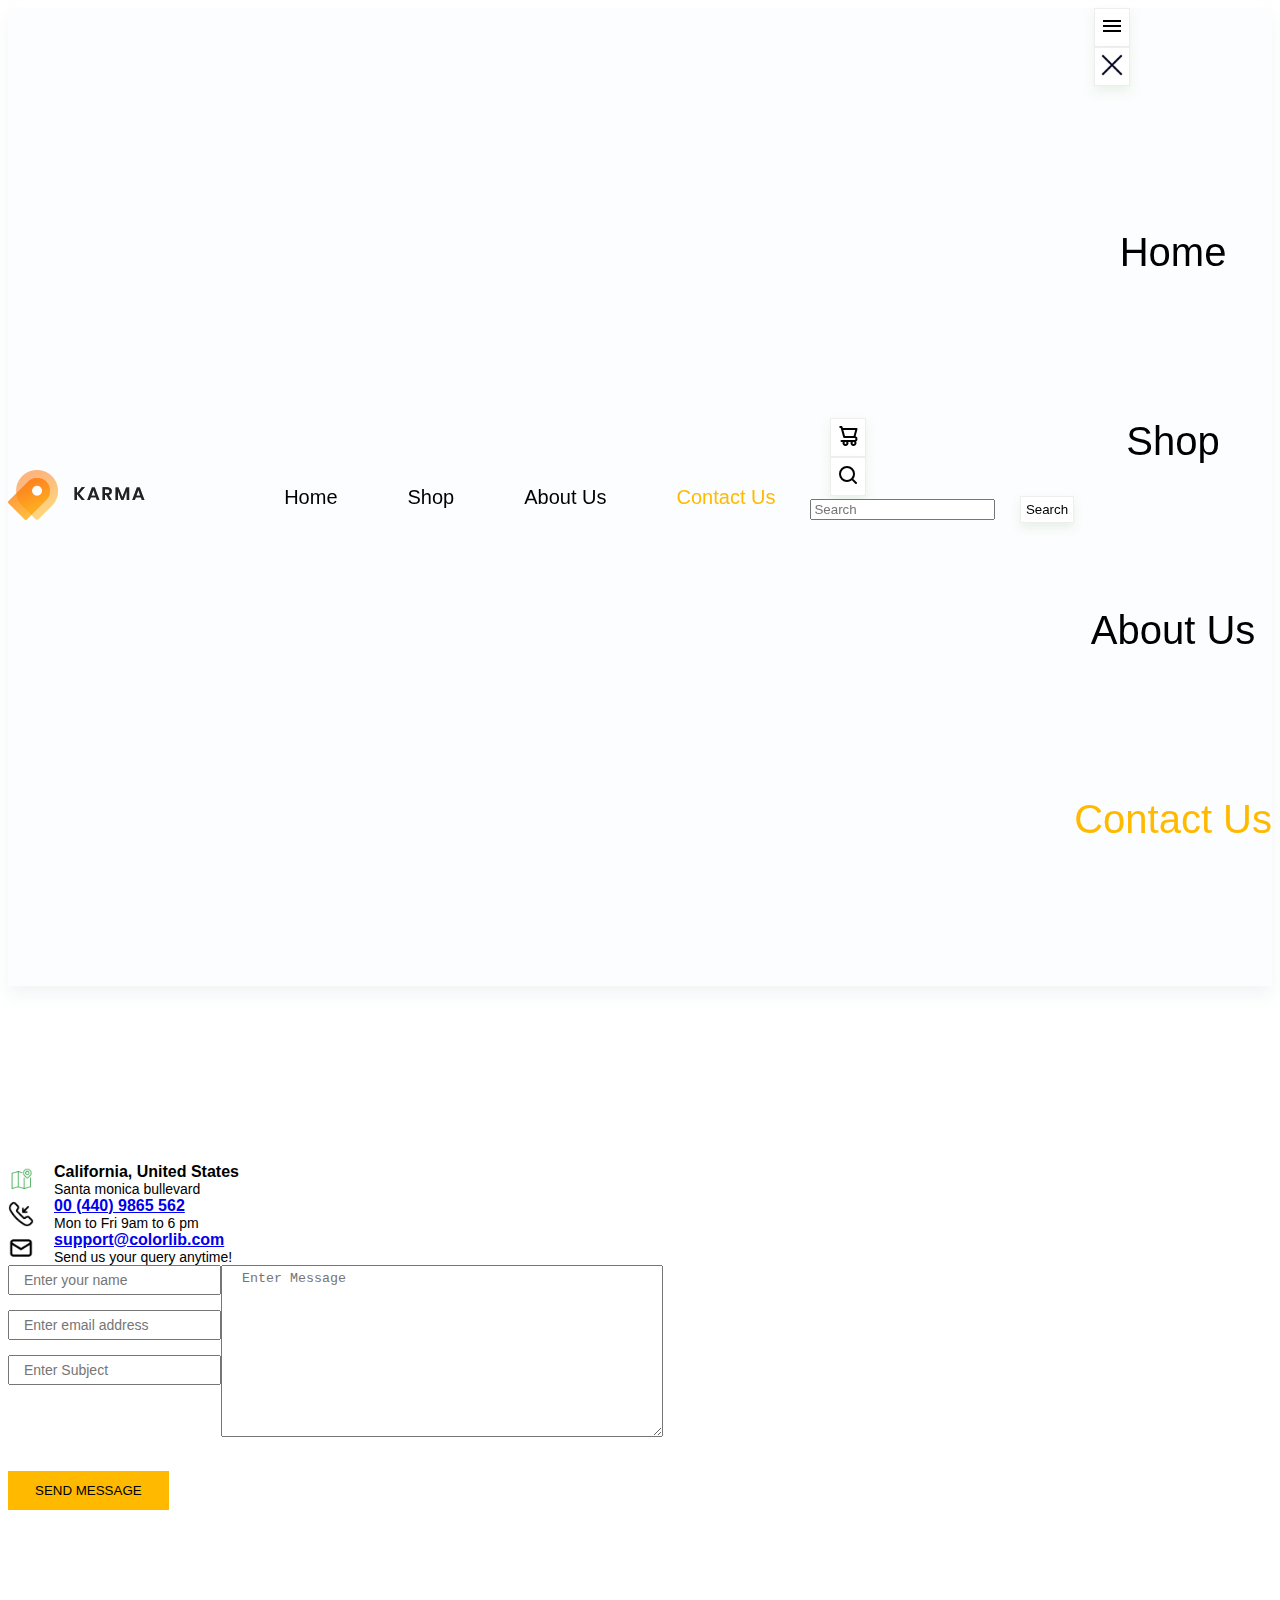
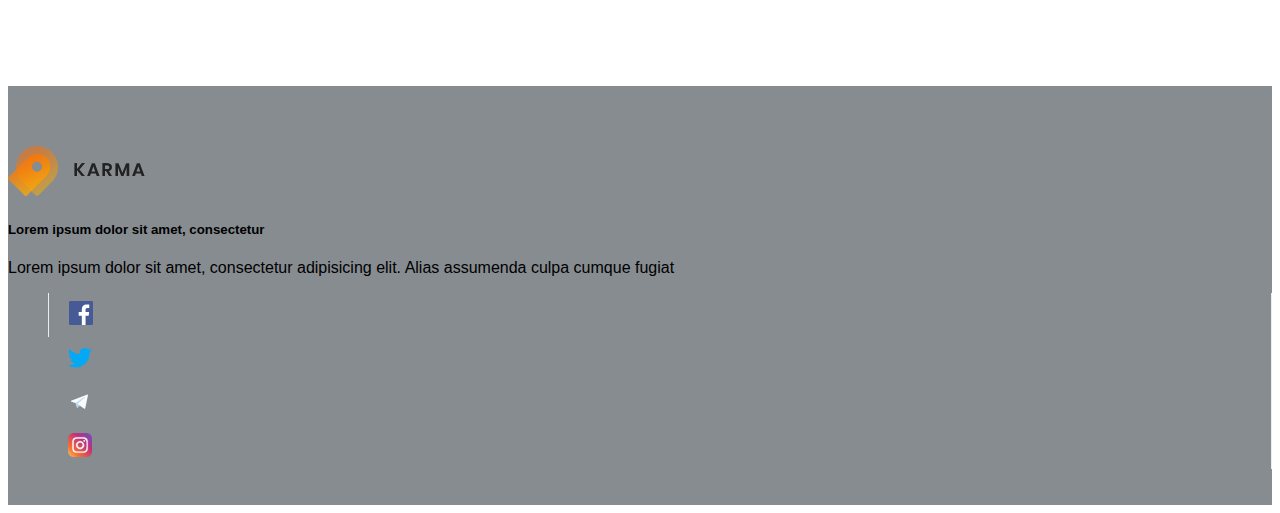
<file: Contact/index.html>
<!doctype html>
<html lang="en">
<head>
    <meta charset="UTF-8">
    <meta name="viewport"
          content="width=device-width, user-scalable=no, initial-scale=1.0, maximum-scale=1.0, minimum-scale=1.0">
    <meta http-equiv="X-UA-Compatible" content="ie=edge">
    <title>Document</title>
    <link rel="stylesheet" href="style.css">
    <link rel="stylesheet" href="media.css">
    <link href="https://cdn.jsdelivr.net/npm/bootstrap@5.0.1/dist/css/bootstrap.min.css" rel="stylesheet"
          integrity="sha384-+0n0xVW2eSR5OomGNYDnhzAbDsOXxcvSN1TPprVMTNDbiYZCxYbOOl7+AMvyTG2x" crossorigin="anonymous">
    <link rel="preconnect" href="https://fonts.gstatic.com">
    <link href="https://fonts.googleapis.com/css2?family=Raleway:wght@400;500;700&display=swap" rel="stylesheet">
</head>
<body>
<nav class="top container-fluid">
    <div class="top__nav container">
        <div class="top__nav_logo py-lg-4 py-md-3 py-2">
            <a href="../index.html"><img src="images/logo.png" alt=""></a>
        </div>
        <nav>
            <div class="nav__menu d-none d-lg-block">
                <ul>
                    <li><a href="../index.html">Home</a></li>
                    <li><a href="#">Shop</a></li>
                    <li><a href="../About%20Us/index.html">About Us</a></li>
                    <li><a href="#" style="color: #ffba00">Contact Us</a></li>
                </ul>
            </div>
            <div class="nav__icons d-flex">
                <div class="nav__icons__busket">
                    <button class="busket">
                        <svg xmlns="http://www.w3.org/2000/svg" width="24" height="24" viewBox="0 0 24 24">
                            <path d="M21.5,15a3,3,0,0,0-1.9-2.78l1.87-7a1,1,0,0,0-.18-.87A1,1,0,0,0,20.5,4H6.8L6.47,2.74A1,1,0,0,0,5.5,2h-2V4H4.73l2.48,9.26a1,1,0,0,0,1,.74H18.5a1,1,0,0,1,0,2H5.5a1,1,0,0,0,0,2H6.68a3,3,0,1,0,5.64,0h2.36a3,3,0,1,0,5.82,1,2.94,2.94,0,0,0-.4-1.47A3,3,0,0,0,21.5,15Zm-3.91-3H9L7.34,6H19.2ZM9.5,20a1,1,0,1,1,1-1A1,1,0,0,1,9.5,20Zm8,0a1,1,0,1,1,1-1A1,1,0,0,1,17.5,20Z"/>
                        </svg>
                    </button>
                </div>
                <div class="nav__icons__search">
                    <button class="search" type="button" data-bs-toggle="offcanvas" data-bs-target="#offcanvasTop"
                            aria-controls="offcanvasTop">
                        <svg xmlns="http://www.w3.org/2000/svg" width="24" height="24" viewBox="0 0 24 24">
                            <path d="M20.71 19.29l-3.4-3.39A7.92 7.92 0 0 0 19 11a8 8 0 1 0-8 8 7.92 7.92 0 0 0 4.9-1.69l3.39 3.4a1 1 0 0 0 1.42 0 1 1 0 0 0 0-1.42zM5 11a6 6 0 1 1 6 6 6 6 0 0 1-6-6z"/>
                        </svg>
                    </button>
                    <div class="offcanvas offcanvas-top" tabindex="-1" id="offcanvasTop"
                         aria-labelledby="offcanvasTopLabel">
                        <div class="offcanvas-body">
                            <form class="d-flex">
                                <input class="form-control me-2" type="search" placeholder="Search"
                                       aria-label="Search">
                                <button class="btn btn-outline-success" type="submit">Search</button>
                            </form>
                        </div>
                    </div>
                </div>
            </div>
            <div class="nav__menu_burger d-lg-none">
                <button class="burger" type="button" data-bs-toggle="offcanvas" data-bs-target="#offcanvasRight"
                        aria-controls="offcanvasRight">
                    <svg class="burger" xmlns="http://www.w3.org/2000/svg" width="24" height="24"
                         viewBox="0 0 24 24">
                        <path fill="none" d="M0 0h24v24H0V0z"/>
                        <path d="M3 18h18v-2H3v2zm0-5h18v-2H3v2zm0-7v2h18V6H3z"/>
                    </svg>
                </button>
                <div class="offcanvas offcanvas-end" tabindex="-1" id="offcanvasRight"
                     aria-labelledby="offcanvasRightLabel">
                    <div class="offcanvas-header">
                        <button type="button" data-bs-dismiss="offcanvas"
                                aria-label="Закрыть"><img src="images/close.png" width="24" height="24" alt="">
                        </button>
                    </div>
                    <div class="offcanvas-body">
                        <div class="nav__menu-burger">
                            <ul>
                                <li><a href="../index.html">Home</a></li>
                                <li><a href="#">Shop</a></li>
                                <li><a href="../About%20Us/index.html">About Us</a></li>
                                <li><a href="#" style="color: #ffba00">Contact Us</a></li>
                            </ul>
                        </div>
                    </div>
                </div>
            </div>
        </nav>
    </div>
</nav>
<section class="contact container-fluid">
    <div class="container ">
        <div class="row g-4">
            <div class="col-12 col-lg-3">
                <div class="info pb-2">
                    <img src="images/address.png" width="26" height="26" alt="">
                    <div class="text">
                        <h4>California, United States</h4>
                        <p>Santa monica bullevard</p>
                    </div>
                </div>
                <div class="info py-2">
                    <img src="images/incoming-call.png" width="26" height="26" alt="">
                    <div class="text">
                        <a href="tel:00 (440) 9865 562"><h4>00 (440) 9865 562</h4></a>
                        <p>Mon to Fri 9am to 6 pm</p>
                    </div>
                </div>
                <div class="info py-2">
                    <img src="images/message.png" width="26" height="26" alt="">
                    <div class="text">
                        <a href="https://support@colorlib.com"><h4>support@colorlib.com</h4></a>
                        <p>Send us your query anytime!</p>
                    </div>
                </div>
            </div>
            <div class="col-12 col-lg-9">
                <div class="row">
                    <div class="col-12">
                        <form>
                            <label class="one">
                                <input type="text" name="username" placeholder="Enter your name">
                                <input type="email" placeholder="Enter email address">
                                <input type="text" placeholder="Enter Subject">
                            </label>
                            <label class="text-end">
                                <textarea placeholder="Enter Message"></textarea>
                            </label>
                        </form>
                    </div>
                </div>
            </div>
            <div class="col-12 text-end">
                <button>SEND MESSAGE</button>
            </div>
        </div>

    </div>

</section>
<footer>
    <div class="container">
        <div class="row flex-column-reverse flex-sm-row align-content-center justify-content-md-between">
            <div class="logo_footer col-3 d-none d-md-block">
                <a href="../index.html"><img src="images/logo.png" alt=""></a>
            </div>
            <div class="info_footer col-10 col-md-6 col-lg-4">
                <h5>Lorem ipsum dolor sit amet, consectetur</h5>
                <p>Lorem ipsum dolor sit amet, consectetur adipisicing elit. Alias assumenda culpa cumque fugiat</p>

            </div>
            <div class="icons_footer col-10 col-md-11 col-lg-4">
                <ul class="d-flex justify-content-start justify-content-md-end justify-content-lg-start px-0 px-md-3">
                    <li><a href="#">
                        <svg xmlns="http://www.w3.org/2000/svg" width="24" height="24"
                             viewBox="0 0 266.893 266.895">
                            <path fill="#485a96"
                                  d="M252.164 266.895c8.134 0 14.729-6.596 14.729-14.73V14.73c0-8.137-6.596-14.73-14.729-14.73H14.73C6.593 0 0 6.594 0 14.73v237.434c0 8.135 6.593 14.73 14.73 14.73h237.434z"/>
                            <path fill="#fff"
                                  d="M184.152 266.895V163.539h34.692l5.194-40.28h-39.887V97.542c0-11.662 3.238-19.609 19.962-19.609l21.329-.01V41.897c-3.689-.49-16.351-1.587-31.08-1.587-30.753 0-51.807 18.771-51.807 53.244v29.705h-34.781v40.28h34.781v103.355h41.597z"/>
                        </svg>
                    </a></li>
                    <li><a href="#">
                        <svg xmlns="http://www.w3.org/2000/svg" width="24" height="24" viewBox="0 0 16 16">
                            <path fill="#03A9F4"
                                  d="M16 3.539a6.839 6.839 0 0 1-1.89.518 3.262 3.262 0 0 0 1.443-1.813 6.555 6.555 0 0 1-2.08.794 3.28 3.28 0 0 0-5.674 2.243c0 .26.022.51.076.748a9.284 9.284 0 0 1-6.761-3.431 3.285 3.285 0 0 0 1.008 4.384A3.24 3.24 0 0 1 .64 6.578v.036a3.295 3.295 0 0 0 2.628 3.223 3.274 3.274 0 0 1-.86.108 2.9 2.9 0 0 1-.621-.056 3.311 3.311 0 0 0 3.065 2.285 6.59 6.59 0 0 1-4.067 1.399c-.269 0-.527-.012-.785-.045A9.234 9.234 0 0 0 5.032 15c6.036 0 9.336-5 9.336-9.334 0-.145-.005-.285-.012-.424A6.544 6.544 0 0 0 16 3.539z"/>
                        </svg>
                    </a></li>
                    <li><a href="#">
                        <svg xmlns="http://www.w3.org/2000/svg" width="24" height="24" viewBox="0 0 512 512">
                            <path fill="#c8daea" d="M199 404c-11 0-10-4-13-14l-32-105 245-144"/>
                            <path fill="#a9c9dd" d="M199 404c7 0 11-4 16-8l45-43-56-34"/>
                            <path fill="#f6fbfe"
                                  d="M204 319l135 99c14 9 26 4 30-14l55-258c5-22-9-32-24-25L79 245c-21 8-21 21-4 26l83 26 190-121c9-5 17-3 11 4"/>
                        </svg>
                    </a></li>
                    <li><a href="#"><img src="images/instagram.png" width="24" height="24" alt=""></a></li>
                </ul>
            </div>
        </div>
    </div>
</footer>
</div>
<script src="https://cdn.jsdelivr.net/npm/bootstrap@5.0.1/dist/js/bootstrap.bundle.min.js"
        integrity="sha384-gtEjrD/SeCtmISkJkNUaaKMoLD0//ElJ19smozuHV6z3Iehds+3Ulb9Bn9Plx0x4"
        crossorigin="anonymous"></script>
</body>
</html>
</file>
<file: style.css>
body{
    font-family: 'Relewey', sans-serif;
    position: relative;
    z-index: 1;
}



/*///////----------"Шапка" сайта---------//////*/
.top{
    box-shadow: 0 10px 15px #dee2e659;
    background: rgba(252, 253, 254, 0.95);
    position: sticky;
    top: 0;
    left: 0;
    z-index: 10;
}
.top__nav{
    display: flex;
    justify-content: space-between;
    align-items: center;
}
.top nav{
    display: flex;
    align-items: center;
}
.nav__menu ul{
    display: flex;
    align-items: center;
    margin: 0;
    padding: 0;
}
.nav__menu li{
    list-style: none;
    padding: 0 35px;
}
.nav__menu a{
    text-decoration: none;
    color: black;
    font-size: 20px;
    padding-bottom: 4px;
    border-bottom: solid 2px transparent;
    transition: .3s ease-in;
}
.nav__menu a:hover{
    color: black;
    border-bottom: solid 2px #ffba00;
}
.offcanvas.offcanvas-top {
    height: 80px;
    top: 10px;
    left: 50vw;
}
.top button{
    padding: 5px;
    margin-left: 20px;
    background: white;
    border: solid 1px #eeeeee;
    box-shadow: 0 5px 10px rgba(221, 235, 221, 0.66);
    transition: .3s ease-in-out;
}
.top button:hover{
    border: solid 1px rgba(255, 186, 0, 0.30);
    transform: translateY(-3px);
    box-shadow: 0 8px 20px rgba(221, 235, 221, 0.66);
}
.top button:active{
    border: solid 1px #ffba00;
    transform: translateY(0);
    box-shadow: 0 5px 10px rgba(221, 235, 221, 0.66);
}
/*///////----------"Бургер" сайта---------//////*/
.nav__menu-burger .offcanvas button img{

}
.nav__menu-burger ul{
    display: flex;
    flex-direction: column;
    align-items: center;
    margin: 0;
    padding: 0;
    height: 100vh;
    justify-content: space-evenly;

}
.nav__menu-burger li{
    list-style: none;
}
.nav__menu-burger a{
    text-decoration: none;
    color: black;
    font-size: 40px;
    padding-bottom: 4px;
    border-bottom: solid 2px transparent;
}
.nav__menu-burger a:hover{
    color: #ffba00;
    border-bottom: solid 2px #ffba00;
}



/*///////----------"Супер-акции" сайта---------//////*/
.carousel-item{
    height: 400px;
}
.carousel-item img{
    width: 100%;
    height: 100%;
    object-fit: cover;
}
.text_sale{
    display: flex;
    flex-direction: column;
    align-items: center;
    justify-content: center;
    width: 80%;
    background: url("images/banner-bg.jpg") center / cover no-repeat ;
}
header{
    background: rgba(221,235,221,0.41);
}
.super_sale .card-body{
    background: rgba(221, 234, 221, 0.56);
    width: auto;
    color: black;
}
.super_sale .btn_buy{
    padding: 5px 15px;
    border-radius: 10px;
    border: 2px solid transparent;
    background: #e00017;
    transition: .2s ease;
}
.super_sale .btn_buy:active{
    color: white;
    border: 2px solid #0d1e29;
}


/*///////----------"Услуги" сайта---------//////*/
.services{
    padding: 140px 0;
}
.services__box{
    padding: 50px;
    border: solid 1px #eeeeee;
    box-shadow: 0 10px 20px rgba(221, 235, 221, 0.66);
    transform: translateY(15px);
    transition: .3s ease-in-out;
}
.services__box:hover{
    transform: translateY(0);
    box-shadow: 0 15px 35px rgba(221, 235, 221, 0.80);
}
.services__box__card{
    text-align: center;
    border-right: solid 1px rgba(8, 21, 21, 0.41);
}
.services__box__card img:hover{
    transform: scale(1.2);
    opacity: 0.7;
    cursor: pointer;
}
#border-none4{
    border-right: none;
}



/*///////----------"Категории продуктов"---------//////*/

.product-categories__title{
    padding: 80px 0;
}
*{
    transition: .3s ease-in-out;
}
.product-categories .img{
    height: 250px;
    position: relative;
}
.product-categories .img2{
    position: relative;
}
.product-categories .img:hover img,
.product-categories .img2:hover img{
    opacity: 0.3;
}
.product-categories img{
    width: 100%;
    height: 100%;
    object-fit: cover;
}
.product-categories .text_category{
    height: 0;
    position: absolute;
    left: 50%;
    top: 50%;
    transform: translate(0, 0);
    z-index: -2;
}
.product-categories .img:hover .text_category,
.product-categories .img2:hover .text_category{
    transform: translate(-50%, -50%);
    z-index: 2;
}
.product-categories .text_category a{
    text-decoration: none;
    color: #ffba00;
    text-transform: uppercase;
}
.product-categories .img2 .text_category a{
    color: red;
}
.product-categories h4{
    font-size: 26px;
    font-weight: 700;
}



    /*///////----------"Продукты"---------//////*/
.products{
    padding: 120px 0;
}
.products__title{
    padding: 70px;
}
.products .card{
    border: solid 1px #eeeeee;
    box-shadow: 0 8px 20px rgba(221, 235, 221, 0.66);
    transform: translateY(5px);
    transition: .3s ease-in-out;
}
.products .card:hover{
    transform: translateY(0);
    box-shadow: 0 10px 30px rgba(221, 235, 221, 0.80);
}
.products button{
    padding: 5px 25px;
    background: white;
    border: solid 1px #eeeeee;
    box-shadow: 0 5px 10px rgba(221, 235, 221, 0.66);
    transition: .3s ease-in-out;
}
.products button:hover{
    border: solid 1px rgba(255, 186, 0, 0.30);
    transform: translateY(-3px);
    box-shadow: 0 8px 20px rgba(221, 235, 221, 0.66);
}
.products button:active{
    border: solid 1px #ffba00;
    transform: translateY(0);
    box-shadow: 0 5px 10px rgba(221, 235, 221, 0.66);
}



/*///////----------"Бренды"---------//////*/
.brands{
    padding: 20px 0 70px;
}
.brands img{
    width: 100%;
    height: 100%;
    object-fit: cover;
}
.brands img:hover{
    opacity: 0.4;
}

/*///////----------"Footer"---------//////*/
footer{
    padding: 60px 0 20px;
    background: rgba(10, 21, 30, 0.49);
}
footer li{
    list-style: none;
    padding: 8px 20px;
    border-right: 1px solid #eeeeee;

}
footer li:first-child{
    border-left: 1px solid #eeeeee;
}
footer li:hover img,
footer li:hover svg{
    transform: scale(1.2);
}
</file>
<file: media.css>
@media screen and (max-width: 992px){

    /*///////----------"Услуги" сайта---------//////*/
    #border-none2{
        border-right: none;
    }
    .services__box{
        padding: 30px;
    }

    /*///////----------"Категории продуктов"---------//////*/

    .product-categories__title{
        padding: 50px 0;
    }
    .product-categories .img,
    .product-categories .img2{
        height: 200px;
    }

    .product-categories .text_category{
        top: 38%;
    }

}
@media screen and (max-width: 767px){

    /*///////----------"Услуги" сайта---------//////*/

    #border-none1,
    #border-none3{
        border-right: none;
    }

    /*///////----------"Категории продуктов"---------//////*/


}
@media screen and (max-width: 572px){

    /*///////----------"Услуги" сайта---------//////*/

    .services{
        padding: 80px 0;
    }

    /*///////----------"Категории продуктов"---------//////*/

    .product-categories__title{
        padding: 30px 0;
    }
    .product-categories .img,
    .product-categories .img2{
        height: 170px;
    }
}
</file>
<file: About Us/style.css>
body{
    font-family: 'Relewey', sans-serif;
    position: relative;
    z-index: 1;
}


/*///////----------"Шапка" сайта---------//////*/
.top{
    box-shadow: 0 10px 15px #dee2e659;
    background: rgba(252, 253, 254, 0.95);
    position: sticky;
    top: 0;
    left: 0;
    z-index: 10;
}
.top__nav{
    display: flex;
    justify-content: space-between;
    align-items: center;
}
.top nav{
    display: flex;
    align-items: center;
}
.nav__menu ul{
    display: flex;
    align-items: center;
    margin: 0;
    padding: 0;
}
.nav__menu li{
    list-style: none;
    padding: 0 35px;
}
.nav__menu a{
    text-decoration: none;
    color: black;
    font-size: 20px;
    padding-bottom: 4px;
    border-bottom: solid 2px transparent;
    transition: .3s ease-in;
}
.nav__menu a:hover{
    color: black;
    border-bottom: solid 2px #ffba00;
}
.offcanvas.offcanvas-top {
    height: 80px;
    top: 10px;
    left: 50vw;
}
.top button{
    padding: 5px;
    margin-left: 20px;
    background: white;
    border: solid 1px #eeeeee;
    box-shadow: 0 5px 10px rgba(221, 235, 221, 0.66);
    transition: .3s ease-in-out;
}
.top button:hover{
    border: solid 1px rgba(255, 186, 0, 0.30);
    transform: translateY(-3px);
    box-shadow: 0 8px 20px rgba(221, 235, 221, 0.66);
}
.top button:active{
    border: solid 1px #ffba00;
    transform: translateY(0);
    box-shadow: 0 5px 10px rgba(221, 235, 221, 0.66);
}
/*///////----------"Бургер" сайта---------//////*/
.nav__menu-burger .offcanvas button img{

}
.nav__menu-burger ul{
    display: flex;
    flex-direction: column;
    align-items: center;
    margin: 0;
    padding: 0;
    height: 100vh;
    justify-content: space-evenly;

}
.nav__menu-burger li{
    list-style: none;
}
.nav__menu-burger a{
    text-decoration: none;
    color: black;
    font-size: 40px;
    padding-bottom: 4px;
    border-bottom: solid 2px transparent;
}
.nav__menu-burger a:hover{
    color: #ffba00;
    border-bottom: solid 2px #ffba00;
}

/*///////----------"About us"---------//////*/
section .title{
    width: 50%;
}

section{
    height: 100vh;
    scroll-snap-align: start;
}
.one{
    background: rgba(221,235,221,0.41);
}
.two{
    background: rgba(250, 45, 53, 0.58);
    color: white;
}
.three{
    background: rgba(255, 186, 0, 0.41);
    color: #0d1e29;
    height: 120vh;
}
.about_us{
    scroll-snap-type: y mandatory;
    overflow-y: scroll;
    height: 100vh;
}
section img{
    width: 100%;
    height: 100%;
    object-fit: cover;
}

/*///////----------"Footer"---------//////*/
footer{
    padding: 60px 0 20px;
    background: rgba(10, 21, 30, 0.49);
    scroll-snap-align: start;
}
footer li{
    list-style: none;
    padding: 8px 20px;
    border-right: 1px solid #eeeeee;

}
footer li:first-child{
    border-left: 1px solid #eeeeee;
}
footer li:hover img,
footer li:hover svg{
    transform: scale(1.2);
}
</file>
<file: About Us/media.css>
@media screen and (max-width: 992px){

    section p{
        font-size: 14px;
    }
}
@media screen and (max-width: 767px){

    section p{
        font-size: 10px;
    }
}
@media screen and (max-width: 572px){


}
</file>
<file: Contact/style.css>
body{
    font-family: 'Relewey', sans-serif;
    position: relative;
    z-index: 1;
}


/*///////----------"Шапка" сайта---------//////*/
.top{
    box-shadow: 0 10px 15px #dee2e659;
    background: rgba(252, 253, 254, 0.95);
    position: sticky;
    top: 0;
    left: 0;
    z-index: 10;
}
.top__nav{
    display: flex;
    justify-content: space-between;
    align-items: center;
}
.top nav{
    display: flex;
    align-items: center;
}
.nav__menu ul{
    display: flex;
    align-items: center;
    margin: 0;
    padding: 0;
}
.nav__menu li{
    list-style: none;
    padding: 0 35px;
}
.nav__menu a{
    text-decoration: none;
    color: black;
    font-size: 20px;
    padding-bottom: 4px;
    border-bottom: solid 2px transparent;
    transition: .3s ease-in;
}
.nav__menu a:hover{
    color: black;
    border-bottom: solid 2px #ffba00;
}
.offcanvas.offcanvas-top {
    height: 80px;
    top: 10px;
    left: 50vw;
}
.top button{
    padding: 5px;
    margin-left: 20px;
    background: white;
    border: solid 1px #eeeeee;
    box-shadow: 0 5px 10px rgba(221, 235, 221, 0.66);
    transition: .3s ease-in-out;
}
.top button:hover{
    border: solid 1px rgba(255, 186, 0, 0.30);
    transform: translateY(-3px);
    box-shadow: 0 8px 20px rgba(221, 235, 221, 0.66);
}
.top button:active{
    border: solid 1px #ffba00;
    transform: translateY(0);
    box-shadow: 0 5px 10px rgba(221, 235, 221, 0.66);
}
/*///////----------"Бургер" сайта---------//////*/
.nav__menu-burger .offcanvas button img{

}
.nav__menu-burger ul{
    display: flex;
    flex-direction: column;
    align-items: center;
    margin: 0;
    padding: 0;
    height: 100vh;
    justify-content: space-evenly;

}
.nav__menu-burger li{
    list-style: none;
}
.nav__menu-burger a{
    text-decoration: none;
    color: black;
    font-size: 40px;
    padding-bottom: 4px;
    border-bottom: solid 2px transparent;
}
.nav__menu-burger a:hover{
    color: #ffba00;
    border-bottom: solid 2px #ffba00;
}



/*///////----------"Contact"---------//////*/
section{
    height: 700px;
    align-items: center;
}
.contact{
    display: flex;
    align-content: center;
}
section .info{
    display: flex;
    align-items: center;
}
section .text{
    padding-left: 20px;
}
section h4{
    font-size: 16px;
    margin: 0;
}
section p{
    margin: 0;
    font-size: 14px;
}

section form{
    display: flex;
    justify-content: space-between;
}
section label.one{
    display: flex;
    flex-direction: column;
    align-content: space-between;
    width: 40%;
}
section label input{
    padding: 5px 14px;
    margin-bottom: 15px;
    font-size: 14px;
}
section label textarea{
    padding: 5px 20px;
    width: 400px;
    height: 160px;
    margin-bottom: 30px;
}
section button{
    padding: 10px 25px;
    background: #ffba00;
    border: 2px solid transparent;
    transition: .2s ease;
}
section button:active{
    border: 2px solid black;
}
/*///////----------"Footer"---------//////*/
footer{
    padding: 60px 0 20px;
    background: rgba(10, 21, 30, 0.49);
    scroll-snap-align: start;
}
footer li{
    list-style: none;
    padding: 8px 20px;
    border-right: 1px solid #eeeeee;

}
footer li:first-child{
    border-left: 1px solid #eeeeee;
}
footer li:hover img,
footer li:hover svg{
    transform: scale(1.2);
}
</file>
<file: Contact/media.css>
@media screen and (max-width: 992px){
    section label textarea{
        width: 300px;
        height: 120px;
    }
    section label.one{
        width: 50%;
    }
}
@media screen and (max-width: 767px){

    section label.one{
        width: 40%;
    }

}
@media screen and (max-width: 572px){
    section form{
        flex-direction: column;
    }
    section label.one{
        width: 100%;
    }
}
</file>
